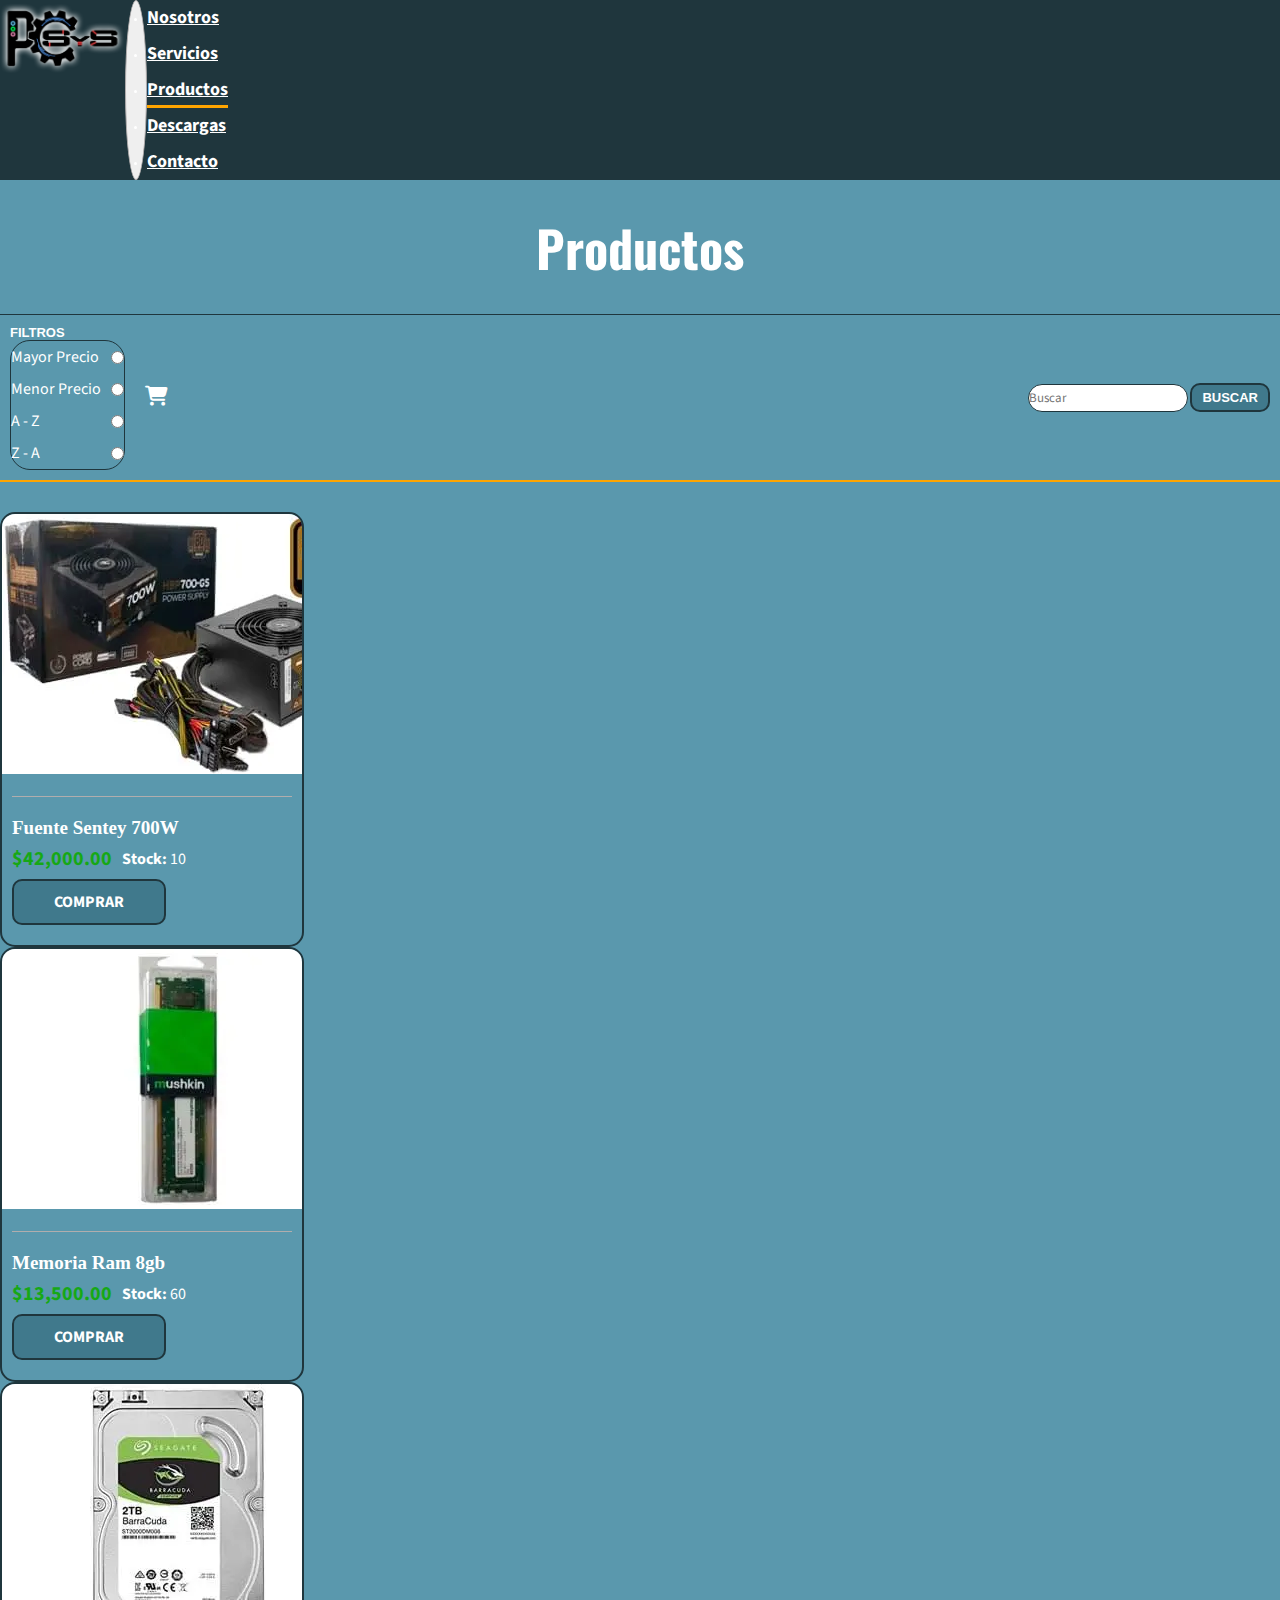
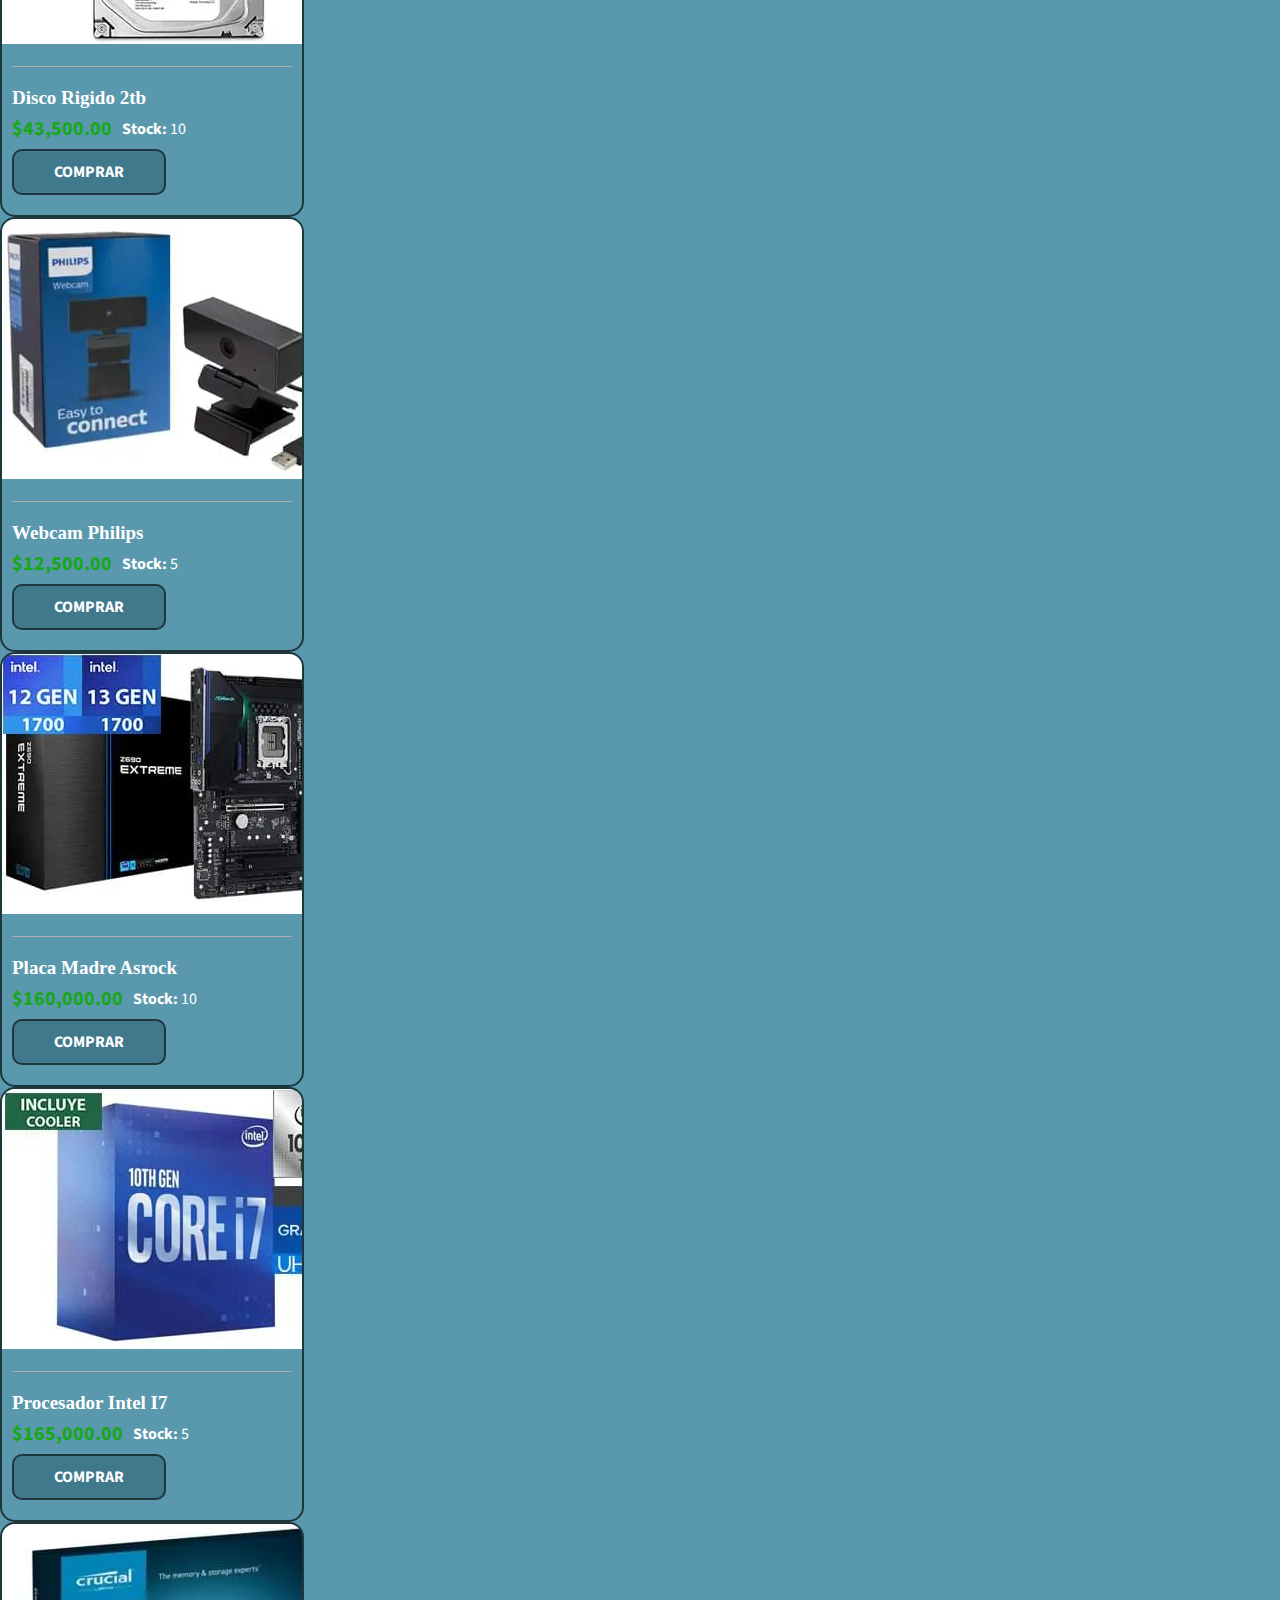
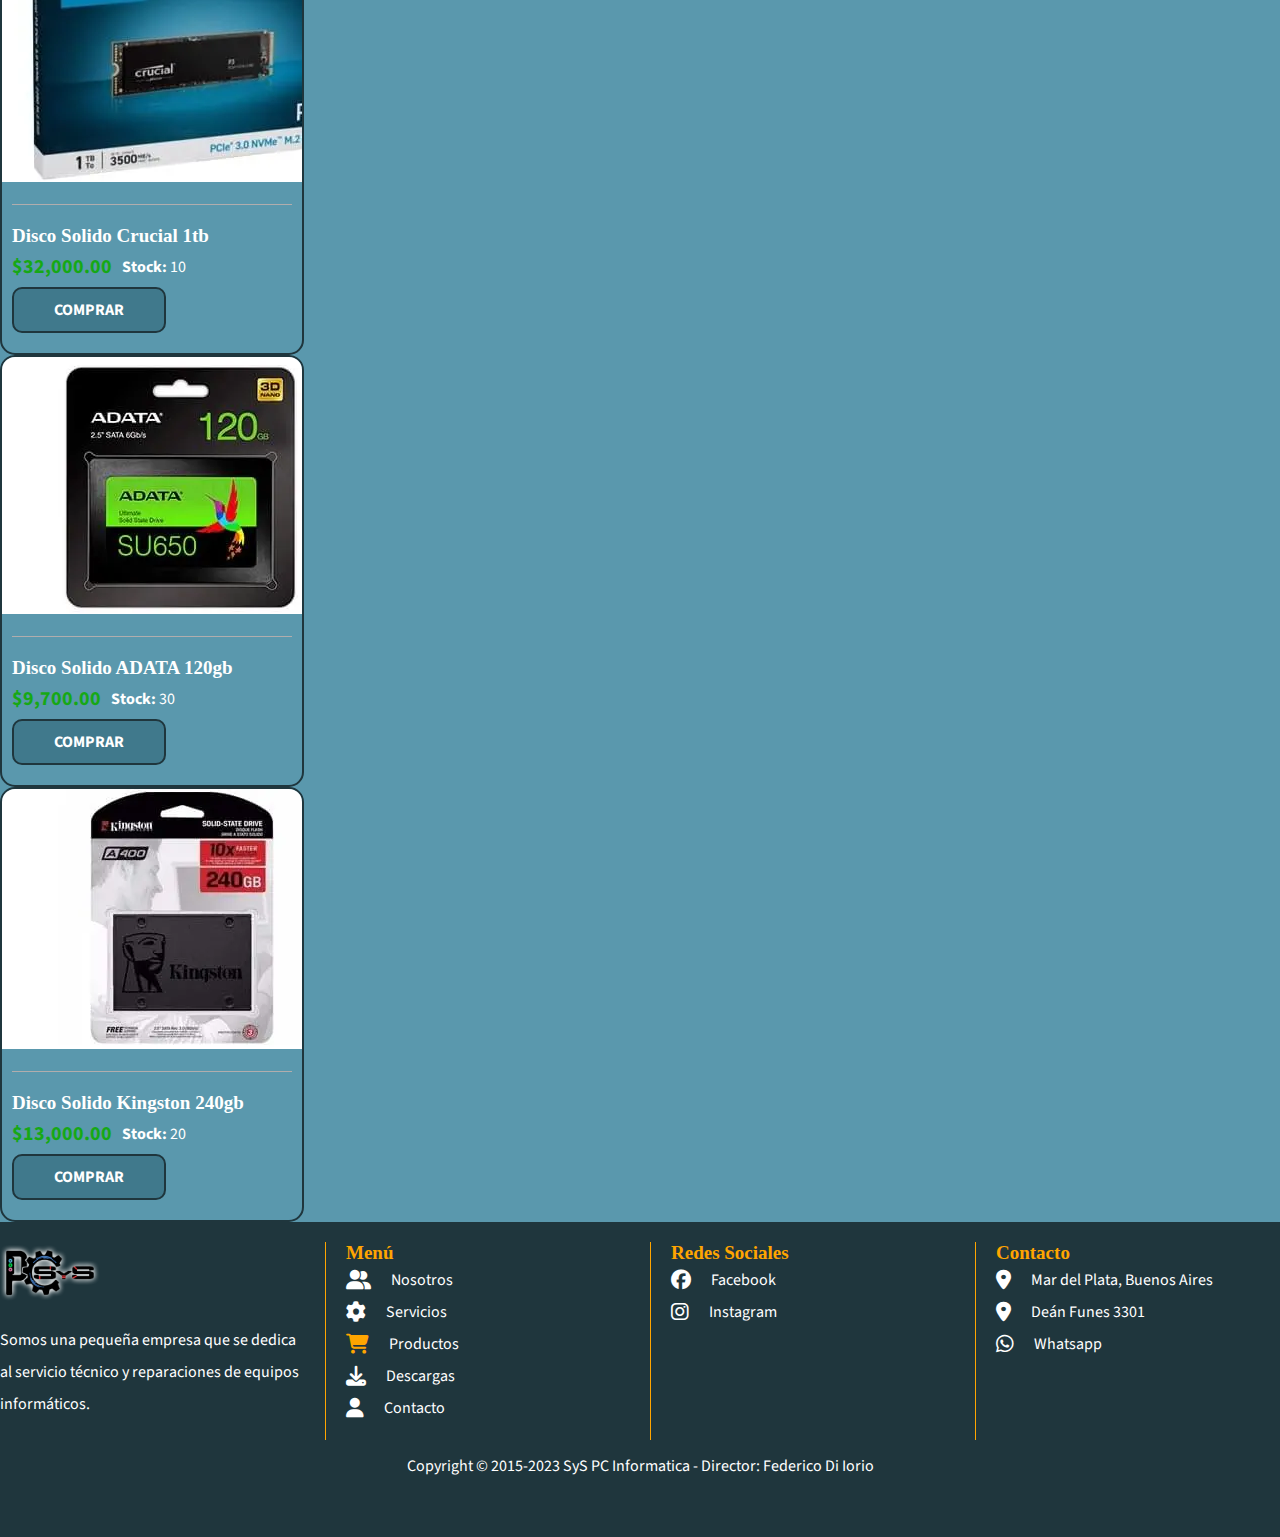
<file: index.html>
<!DOCTYPE html>
<html lang="es">

<head>
    <meta charset="UTF-8">
    <meta name="viewport" content="width=device-width, initial-scale=1.0">
    <link rel="stylesheet" href="https://cdnjs.cloudflare.com/ajax/libs/font-awesome/6.4.2/css/all.min.css">
    <link href="https://cdn.jsdelivr.net/npm/bootstrap@5.3.2/dist/css/bootstrap.min.css" rel="stylesheet"
        integrity="sha384-T3c6CoIi6uLrA9TneNEoa7RxnatzjcDSCmG1MXxSR1GAsXEV/Dwwykc2MPK8M2HN" crossorigin="anonymous">

    <meta name="keywords"
        content="informatica, computadora, tecnología, servicio tecnico, notebook, repuestos, productos, SyS PC">
    <meta name="description"
        content="En SyS PC te damos acceso a un espectro de productos informaticos para personalizar o armar tu computadora. Obten el repuesto que estás buscando.">
    <link rel="icon" href="./img/SysPcIcono.png" type="image/x-icon">
    <link rel="stylesheet" href="./css/style.css">
    <title>Productos | SyS PC</title>
</head>

<body>

    <header class="header">
        <div class="container">

            <!-- Barra de Navegacion -->
            <nav class="navbar navbar-expand-lg navbar-dark">

                <!-- Logo de syspc -->
                <a class="navbar-brand" href="./index.html"><img src="./img/logob.png" alt="Logo de SyS PC"></a>

                <!-- boton de hamburguesa -->
                <button class="navbar-toggler" type="button" data-bs-toggle="collapse" data-bs-target="#navbarNav"
                    aria-controls="navbarNav" aria-expanded="false" aria-label="Toggle navigation">
                    <span class="navbar-toggler-icon"></span>
                </button>

                <!-- Links de navegacion -->
                <div class="collapse navbar-collapse" id="navbarNav">
                    <ul class="navbar-nav ms-auto">
                        <li class="nav-item">
                            <a class="nav-link" href="#">Nosotros</a>
                        </li>
                        <li class="nav-item">
                            <a class="nav-link " href="#">Servicios</a>
                        </li>
                        <li class="nav-item">
                            <a class="nav-link header__nav--activo" href="./index.html">Productos</a>
                        </li>
                        <li class="nav-item">
                            <a class="nav-link" href="#">Descargas</a>
                        </li>
                        <li class="nav-item">
                            <a class="nav-link" href="#">Contacto</a>
                        </li>
                    </ul>
                </div>
            </nav>
        </div>
    </header>

    <main>

        <h1>Productos</h1>

        <!-- Barra de Filtrado -->
        <div class="barra-filtro">
            <nav class="barra-filtro__nav container">

                <!-- Items de filtrado -->
                <ul class="barra-filtro__items">

                    <li class="barra-filtro__item">
                        <button class="btn btn-secondary dropdown-toggle" type="button" data-bs-toggle="dropdown"
                            aria-expanded="false">
                            Filtros
                        </button>

                        <!-- Submenu -->
                        <form class="dropdown-menu" id="ordenFiltros">
                            <div class="dropdown-item">
                                <label>Mayor Precio</label>
                                <input type="radio" name="filtros" id="mayorPrecio">
                            </div>
                            <div class="dropdown-item">
                                <label>Menor Precio</label>
                                <input type="radio" name="filtros" id="menorPrecio">
                            </div>
                            <div class="dropdown-item">
                                <label>A - Z</label>
                                <input type="radio" name="filtros" id="alfabetoAZ">
                            </div>
                            <div class="dropdown-item">
                                <label>Z - A</label>
                                <input type="radio" name="filtros" id="alfabetoZA">
                            </div>
                        </form>
                    </li>
                    <li class="barra-filtro__item"><a href="./pages/carrito.html"><i
                                class="fa-solid fa-cart-shopping"></i></a></li>
                    <li class="barra-filtro__item">
                        <div id="contenedorParaCarritoIndex"></div>
                    </li>
                </ul>

                <!-- Barra de busqueda -->
                <form id="formBusqueda" class="d-flex barra-filtro__busqueda" role="search">
                    <input id="inputBuscarProductos" class="form-control me-2" autocomplete="off" type="search"
                        placeholder="Buscar" aria-label="Search">
                    <button class="boton" type="submit">Buscar</button>
                </form>

            </nav>
            <!-- .barra-filtro__nav -->
        </div>
        <!-- .barra-filtro -->



        <!-- Poductos inyectados mediante JavaScript -->
        <div class="container">
            <div id="producto-individual"></div>
        </div>
        <section class="altura-correjida">
            <div class="container row justify-content-lg-between justify-content-sm-center m-auto p-0"
                id="contenedor-js">
            </div>
        </section>

    </main>

    <footer class="footer">

        <div class="container footer__contenedor">

            <!-- Footer Resumen -->
            <div class="footer__resumen">
                <ul>
                    <li>
                        <a href="./index.html">
                            <img src="./img/logob.png" alt="Logo de SyS PC">
                        </a>
                    </li>
                    <li>
                        <p>Somos una pequeña empresa que se dedica al servicio técnico y reparaciones de equipos
                            informáticos.</p>
                    </li>
                </ul>


            </div>

            <!-- Footer Navegacion -->
            <div class="footer__menu">
                <h4>Menú</h4>
                <nav class="footer__nav">
                    <ul>
                        <li>
                            <a href="#">
                                <i class="fa-solid fa-user-group"></i>
                                <p>Nosotros</p>
                            </a>
                        </li>
                        <li>
                            <a href="#">
                                <i class="fa-solid fa-gear"></i>
                                <p>Servicios</p>
                            </a>
                        </li>
                        <li>
                            <a class="footer__nav--active" href="#">
                                <i class="fa-solid fa-cart-shopping"></i>
                                <p>Productos</p>
                            </a>
                        </li>
                        <li>
                            <a href="#">
                                <i class="fa-solid fa-download"></i>
                                <p>Descargas</p>
                            </a>
                        </li>
                        <li>
                            <a href="#">
                                <i class="fa-solid fa-user"></i>
                                <p>Contacto</p>
                            </a>
                        </li>
                    </ul>
                </nav>
            </div>

            <!-- Footer Redes Sociales -->
            <div class="footer__menu">
                <h4>Redes Sociales</h4>
                <nav class="footer__nav">
                    <ul>
                        <li>
                            <a href="https://www.facebook.com/SySPCTuService/" target="_blank">
                                <i class="fa-brands fa-facebook"></i>
                                <p>Facebook</p>
                            </a>
                        </li>

                        <li>
                            <a href="https://www.instagram.com/syspctuservice/?hl=es" target="_blank">
                                <i class="fa-brands fa-instagram"></i>
                                <p>Instagram</p>
                            </a>
                        </li>
                    </ul>
                </nav>
            </div>

            <!-- Footer Contacto y Ubicacion -->
            <div class="footer__menu">
                <h4>Contacto</h4>
                <nav class="footer__nav">
                    <ul>
                        <li>
                            <a href="https://goo.gl/maps/uDZFQDHmQXG5CJ3W9" target="_blank">
                                <i class="fa-solid fa-location-dot"></i>
                                <p>Mar del Plata, Buenos Aires</p>
                            </a>
                        </li>

                        <li>
                            <a href="https://goo.gl/maps/F72BfuH8ucfEoofD9" target="_blank">
                                <i class="fa-solid fa-location-dot"></i>
                                <p>Deán Funes 3301</p>
                            </a>
                        </li>

                        <li>
                            <a href="https://api.whatsapp.com/send?phone=%2B542236973896&data=ARC0UnpDnGpVJKRunuhzfM3ibdtkZE6ZtObdd6odfv19sC2d0_tv_EFFqGdKTTeQs1xdx1rZpCyMoAXUJOj87GuAsEjtoq6SUedG2Ya_Ul-3mUjtW8fofWTg5zqYBIYYiOxRZG3Txg5Bwvg6kAzbhaA&source=FB_Page&app=facebook&entry_point=page_cta&fbclid=IwAR0VzFpVwu7AIwxstm1QhlBsNDNYkC4ytvQr4OQoL09izwxoyWWHZnPLQmo"
                                target="_blank">
                                <i class="fa-brands fa-whatsapp"></i>
                                <p>Whatsapp</p>
                            </a>
                        </li>
                    </ul>
                </nav>
            </div>
        </div>
        <!-- .container .footer__contenedor -->

        <p>Copyright © 2015-2023 SyS PC Informatica - Director: Federico Di Iorio</p>
    </footer>

    <script src="https://cdn.jsdelivr.net/npm/bootstrap@5.3.1/dist/js/bootstrap.bundle.min.js"
        integrity="sha384-HwwvtgBNo3bZJJLYd8oVXjrBZt8cqVSpeBNS5n7C8IVInixGAoxmnlMuBnhbgrkm" crossorigin="anonymous">
        </script>

    <script src="./js/main.js"></script>

</body>

</html>
</file>
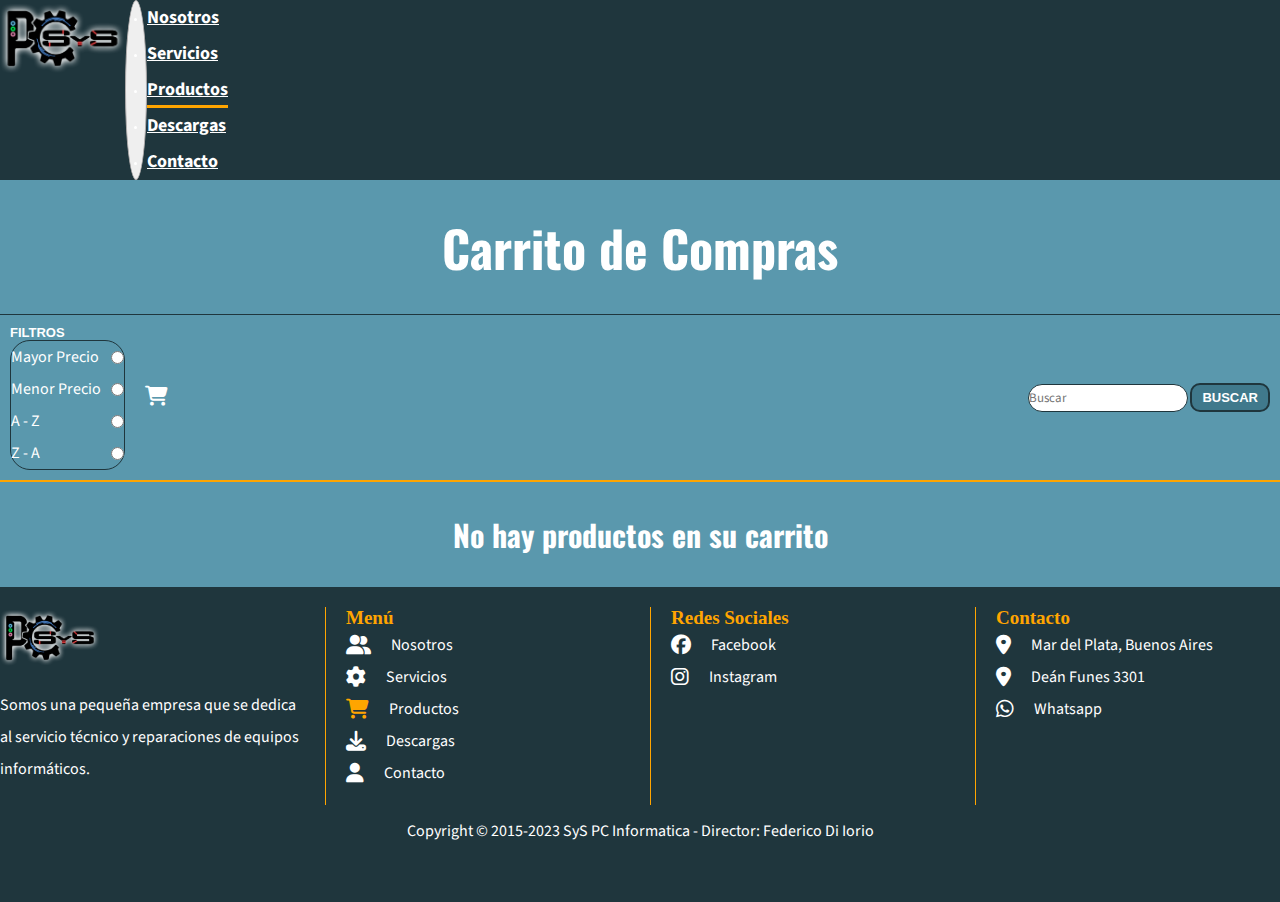
<file: pages/carrito.html>
<!DOCTYPE html>
<html lang="es">

<head>
    <meta charset="UTF-8">
    <meta name="viewport" content="width=device-width, initial-scale=1.0">
    <link rel="stylesheet" href="https://cdnjs.cloudflare.com/ajax/libs/font-awesome/6.4.2/css/all.min.css">
    <link href="https://cdn.jsdelivr.net/npm/bootstrap@5.3.2/dist/css/bootstrap.min.css" rel="stylesheet"
        integrity="sha384-T3c6CoIi6uLrA9TneNEoa7RxnatzjcDSCmG1MXxSR1GAsXEV/Dwwykc2MPK8M2HN" crossorigin="anonymous">
    <meta name="keywords"
        content="informatica, computadora, tecnología, servicio tecnico, notebook, repuesto, producto, SyS PC">
    <meta name="description"
        content="En SyS PC te damos acceso a un espectro de productos informaticos para personalizar o armar tu computadora. Obten el repuesto que estás buscando.">
    <link rel="icon" href="../img/SysPcIcono.png" type="image/x-icon">
    <link rel="stylesheet" href="../css/style.css">
    <title>Producto Individual | SyS PC</title>
</head>

<body>

    <header class="header">
        <div class="container">

            <!-- Barra de Navegacion -->
            <nav class="navbar navbar-expand-lg navbar-dark">

                <!-- Logo de syspc -->
                <a class="navbar-brand" href="../index.html"><img src="../img/logob.png" alt="Logo de SyS PC"></a>

                <!-- boton de hamburguesa -->
                <button class="navbar-toggler" type="button" data-bs-toggle="collapse" data-bs-target="#navbarNav"
                    aria-controls="navbarNav" aria-expanded="false" aria-label="Toggle navigation">
                    <span class="navbar-toggler-icon"></span>
                </button>

                <!-- Links de navegacion -->
                <div class="collapse navbar-collapse" id="navbarNav">
                    <ul class="navbar-nav ms-auto">
                        <li class="nav-item">
                            <a class="nav-link" href="#">Nosotros</a>
                        </li>
                        <li class="nav-item">
                            <a class="nav-link " href="#">Servicios</a>
                        </li>
                        <li class="nav-item">
                            <a class="nav-link header__nav--activo" href="../index.html">Productos</a>
                        </li>
                        <li class="nav-item">
                            <a class="nav-link" href="#">Descargas</a>
                        </li>
                        <li class="nav-item">
                            <a class="nav-link" href="#">Contacto</a>
                        </li>
                    </ul>
                </div>
            </nav>
        </div>
    </header>

    <main>
        <main>

            <h1>Carrito de Compras</h1>

            <!-- Barra de Filtrado -->
            <div class="barra-filtro">
                <nav class="barra-filtro__nav container">

                    <!-- Items de filtrado -->
                    <ul class="barra-filtro__items">

                        <li class="barra-filtro__item">
                            <button class="btn btn-secondary dropdown-toggle" type="button" data-bs-toggle="dropdown"
                                aria-expanded="false">
                                Filtros
                            </button>

                            <!-- Submenu -->
                            <form class="dropdown-menu" id="ordenFiltros">
                                <div class="dropdown-item">
                                    <label>Mayor Precio</label>
                                    <input type="radio" name="filtros" id="mayorPrecio">
                                </div>
                                <div class="dropdown-item">
                                    <label>Menor Precio</label>
                                    <input type="radio" name="filtros" id="menorPrecio">
                                </div>
                                <div class="dropdown-item">
                                    <label>A - Z</label>
                                    <input type="radio" name="filtros" id="alfabetoAZ">
                                </div>
                                <div class="dropdown-item">
                                    <label>Z - A</label>
                                    <input type="radio" name="filtros" id="alfabetoZA">
                                </div>
                            </form>
                        </li>
                        <li><a href="../index.html"><i class="fa-solid fa-cart-shopping"></i></a></li>
                        <li class="barra-filtro__item">
                            <div id="contenedorParaCarrito"></div>
                        </li>


                    </ul>

                    <!-- Barra de busqueda -->
                    <form id="formBusqueda" class="d-flex barra-filtro__busqueda" role="search">
                        <input id="inputBuscarProductos" class="form-control me-2" autocomplete="off" type="search"
                            placeholder="Buscar" aria-label="Search">
                        <button class="boton" type="submit">Buscar</button>
                    </form>

                </nav>
                <!-- .barra-filtro__nav -->
            </div>
            <!-- .barra-filtro -->

            <h2 id="MensajeCarrito">No hay productos en su carrito</h2>
            <div id="carrito" class="container grid-tabla-productos"></div>
            <div class="container" id="mostrarTotal"></div>

        </main>
    </main>

    <footer class="footer">

        <div class="container footer__contenedor">

            <!-- Footer Resumen -->
            <div class="footer__resumen">
                <ul>
                    <li>
                        <a href="../index.html">
                            <img src="../img/logob.png" alt="Logo de SyS PC">
                        </a>
                    </li>
                    <li>
                        <p>Somos una pequeña empresa que se dedica al servicio técnico y reparaciones de equipos
                            informáticos.</p>
                    </li>
                </ul>


            </div>

            <!-- Footer Navegacion -->
            <div class="footer__menu">
                <h4>Menú</h4>
                <nav class="footer__nav">
                    <ul>
                        <li>
                            <a href="#">
                                <i class="fa-solid fa-user-group"></i>
                                <p>Nosotros</p>
                            </a>
                        </li>
                        <li>
                            <a href="#">
                                <i class="fa-solid fa-gear"></i>
                                <p>Servicios</p>
                            </a>
                        </li>
                        <li>
                            <a class="footer__nav--active" href="../index.html">
                                <i class="fa-solid fa-cart-shopping"></i>
                                <p>Productos</p>
                            </a>
                        </li>
                        <li>
                            <a href="#">
                                <i class="fa-solid fa-download"></i>
                                <p>Descargas</p>
                            </a>
                        </li>
                        <li>
                            <a href="#">
                                <i class="fa-solid fa-user"></i>
                                <p>Contacto</p>
                            </a>
                        </li>
                    </ul>
                </nav>
            </div>

            <!-- Footer Redes Sociales -->
            <div class="footer__menu">
                <h4>Redes Sociales</h4>
                <nav class="footer__nav">
                    <ul>
                        <li>
                            <a href="https://www.facebook.com/SySPCTuService/" target="_blank">
                                <i class="fa-brands fa-facebook"></i>
                                <p>Facebook</p>
                            </a>
                        </li>

                        <li>
                            <a href="https://www.instagram.com/syspctuservice/?hl=es" target="_blank">
                                <i class="fa-brands fa-instagram"></i>
                                <p>Instagram</p>
                            </a>
                        </li>
                    </ul>
                </nav>
            </div>

            <!-- Footer Contacto y Ubicacion -->
            <div class="footer__menu">
                <h4>Contacto</h4>
                <nav class="footer__nav">
                    <ul>
                        <li>
                            <a href="https://goo.gl/maps/uDZFQDHmQXG5CJ3W9" target="_blank">
                                <i class="fa-solid fa-location-dot"></i>
                                <p>Mar del Plata, Buenos Aires</p>
                            </a>
                        </li>

                        <li>
                            <a href="https://goo.gl/maps/F72BfuH8ucfEoofD9" target="_blank">
                                <i class="fa-solid fa-location-dot"></i>
                                <p>Deán Funes 3301</p>
                            </a>
                        </li>

                        <li>
                            <a href="https://api.whatsapp.com/send?phone=%2B542236973896&data=ARC0UnpDnGpVJKRunuhzfM3ibdtkZE6ZtObdd6odfv19sC2d0_tv_EFFqGdKTTeQs1xdx1rZpCyMoAXUJOj87GuAsEjtoq6SUedG2Ya_Ul-3mUjtW8fofWTg5zqYBIYYiOxRZG3Txg5Bwvg6kAzbhaA&source=FB_Page&app=facebook&entry_point=page_cta&fbclid=IwAR0VzFpVwu7AIwxstm1QhlBsNDNYkC4ytvQr4OQoL09izwxoyWWHZnPLQmo"
                                target="_blank">
                                <i class="fa-brands fa-whatsapp"></i>
                                <p>Whatsapp</p>
                            </a>
                        </li>
                    </ul>
                </nav>
            </div>
        </div>
        <!-- .container .footer__contenedor -->

        <p>Copyright © 2015-2023 SyS PC Informatica - Director: Federico Di Iorio</p>
    </footer>

    <script src="https://cdn.jsdelivr.net/npm/bootstrap@5.3.1/dist/js/bootstrap.bundle.min.js"
        integrity="sha384-HwwvtgBNo3bZJJLYd8oVXjrBZt8cqVSpeBNS5n7C8IVInixGAoxmnlMuBnhbgrkm" crossorigin="anonymous">
        </script>
    <script src="../js/carrito.js"></script>

</body>

</html>
</file>
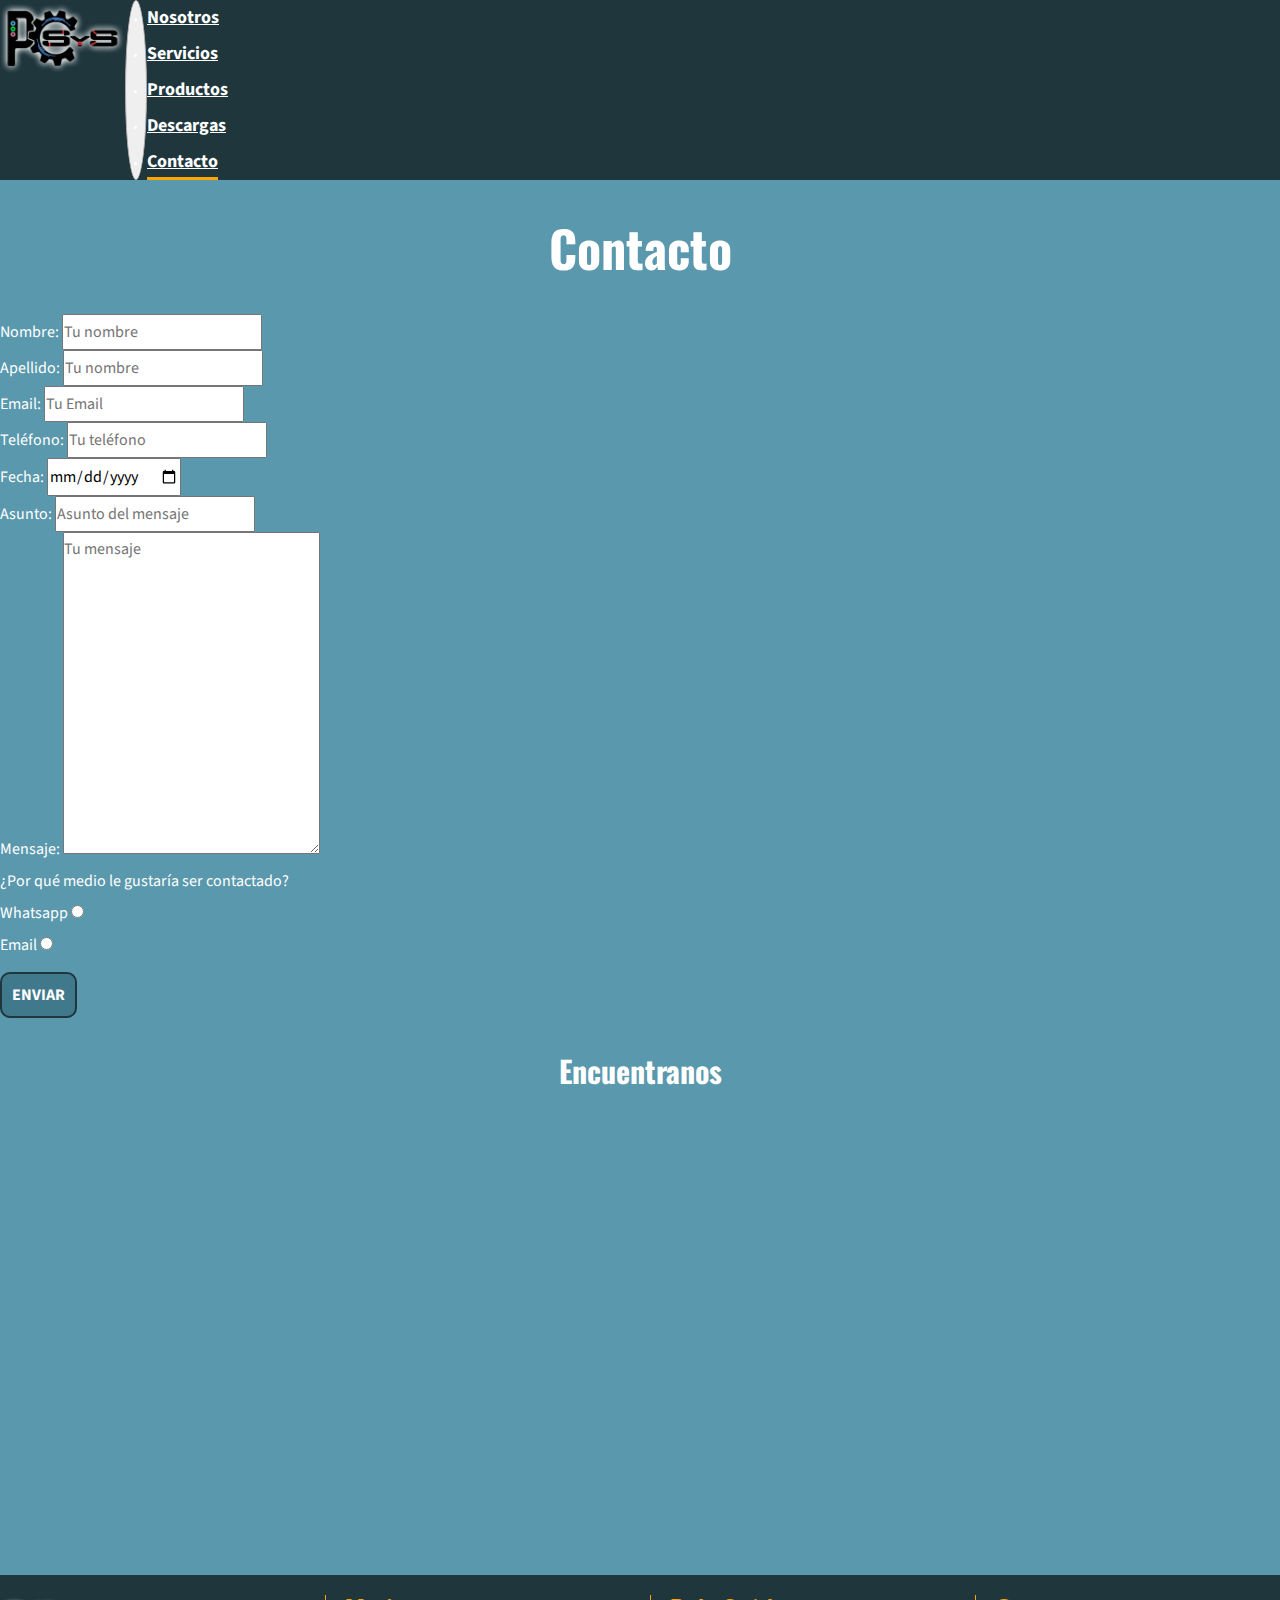
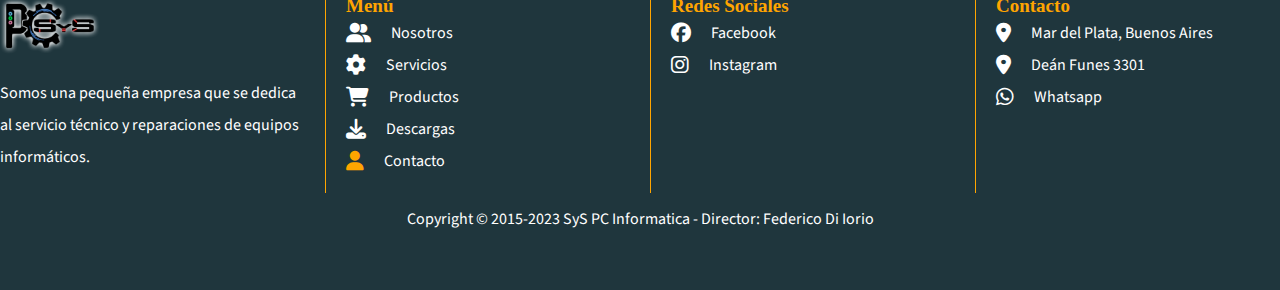
<file: pages/contacto.html>
<!DOCTYPE html>
<html lang="es">

<head>
    <meta charset="UTF-8">
    <meta name="viewport" content="width=device-width, initial-scale=1.0">
    <link rel="stylesheet" href="https://cdnjs.cloudflare.com/ajax/libs/font-awesome/6.4.2/css/all.min.css">
    <meta name="keywords"
        content="informatica, computadora, tecnología, servicio tecnico, notebook, contacto, presupuesto, respuestas, SyS PC">
    <meta name="description"
        content="Ponte en contacto con nosotros para obtener presupuestos o respuestas sobre tus inconvenientes.">
    <link rel="icon" href="../img/SysPcIcono.png" type="image/x-icon">
    <link rel="stylesheet" href="../css/style.css">
    <title>Contacto | SyS PC</title>
</head>

<body>

    <header class="header">
        <div class="container">

            <!-- Barra de Navegacion -->
            <nav class="navbar navbar-expand-lg navbar-dark">

                <!-- Logo de syspc -->
                <a class="navbar-brand" href="../index.html"><img src="../img/logob.png" alt="Logo de SyS PC"></a>

                <!-- boton de hamburguesa -->
                <button class="navbar-toggler" type="button" data-bs-toggle="collapse" data-bs-target="#navbarNav"
                    aria-controls="navbarNav" aria-expanded="false" aria-label="Toggle navigation">
                    <span class="navbar-toggler-icon"></span>
                </button>

                <!-- Links de navegacion -->
                <div class="collapse navbar-collapse" id="navbarNav">
                    <ul class="navbar-nav ms-auto">
                        <li class="nav-item">
                            <a class="nav-link" href="./nosotros.html">Nosotros</a>
                        </li>
                        <li class="nav-item">
                            <a class="nav-link" href="./servicios.html">Servicios</a>
                        </li>
                        <li class="nav-item">
                            <a class="nav-link" href="./productos.html">Productos</a>
                        </li>
                        <li class="nav-item">
                            <a class="nav-link" href="./descargas.html">Descargas</a>
                        </li>
                        <li class="nav-item">
                            <a class="nav-link header__nav--activo" href="./contacto.html">Contacto</a>
                        </li>
                    </ul>
                </div>
            </nav>
        </div>
    </header>

    <main>

        <h1>Contacto</h1>

        <div class="container">

            <form action="../php/form.php" method="POST" class="form">

                <!-- Campo -->
                <div class="form__campo form__nombre">
                    <label for="">Nombre:</label>
                    <input type="text" name="nombre" placeholder="Tu nombre">
                </div>

                <!-- Campo -->
                <div class="form__campo form__apellido">
                    <label for="">Apellido:</label>
                    <input type="text" name="apellido" placeholder="Tu nombre">
                </div>

                <!-- Campo -->
                <div class="form__campo form__email">
                    <label for="">Email:</label>
                    <input type="email" name="email" placeholder="Tu Email">
                </div>

                <!-- Campo -->
                <div class="form__campo form__telefono">
                    <label for="">Teléfono:</label>
                    <input type="tel" name="telefono" placeholder="Tu teléfono">
                </div>

                <!-- Campo -->
                <div class="form__campo form__fecha">
                    <label for="">Fecha:</label>
                    <input type="date" name="fecha">
                </div>

                <!-- Campo -->
                <div class="form__campo form__asunto">
                    <label for="">Asunto:</label>
                    <input type="text" name="asunto" placeholder="Asunto del mensaje">
                </div>

                <!-- Campo -->
                <div class="form__campo form__mensaje">
                    <label for="">Mensaje:</label>
                    <textarea name="" id="" cols="30" rows="10" name="mensaje" placeholder="Tu mensaje"></textarea>
                </div>

                <!-- Campo -->
                <div class="form__campo-contactado form__contactado">
                    <p>¿Por qué medio le gustaría ser contactado?</p>

                    <div class="form__campo" form__>
                        <label>Whatsapp</label>
                        <input type="radio" name="contactado" value="telefono" />
                    </div>
                    <div class="form__campo" form__>
                        <label>Email</label>
                        <input type="radio" name="contactado" value="email" />
                    </div>
                    <br>
                </div>

                <!-- Campo -->
                <input class="boton" type="submit" value="Enviar">

            </form>
            <!-- .form -->
        </div>
        <!-- .container -->

        <!-- Mapa de Google -->
        <section class="encuentranos">
            <h2>Encuentranos</h2>

            <div class="container">
                <iframe class="mapa-google"
                    src="https://www.google.com/maps/embed?pb=!1m14!1m8!1m3!1d12575.137184126446!2d-57.5709722!3d-38.0054915!3m2!1i1024!2i768!4f13.1!3m3!1m2!1s0x9584deb737393d25%3A0x9e8390a5b842829c!2sFacultad%20de%20Arquitectura%2C%20Urbanismo%20y%20Dise%C3%B1o!5e0!3m2!1ses-419!2sar!4v1690391588630!5m2!1ses-419!2sar"
                    width="600" height="450" style="border:0;" allowfullscreen="" loading="lazy"
                    referrerpolicy="no-referrer-when-downgrade">
                </iframe>
            </div>

        </section>

    </main>

    <footer class="footer">

        <div class="container footer__contenedor">

            <!-- Footer Resumen -->
            <div class="footer__resumen">
                <ul>
                    <li>
                        <a href="../index.html">
                            <img src="../img/logob.png" alt="Logo de SyS PC">
                        </a>
                    </li>
                    <li>
                        <p>Somos una pequeña empresa que se dedica al servicio técnico y reparaciones de equipos
                            informáticos.</p>
                    </li>
                </ul>


            </div>

            <!-- Footer Navegacion -->
            <div class="footer__menu">
                <h4>Menú</h4>
                <nav class="footer__nav">
                    <ul>
                        <li>
                            <a href="./nosotros.html">
                                <i class="fa-solid fa-user-group"></i>
                                <p>Nosotros</p>
                            </a>
                        </li>
                        <li>
                            <a href="./servicios.html">
                                <i class="fa-solid fa-gear"></i>
                                <p>Servicios</p>
                            </a>
                        </li>
                        <li>
                            <a href="./productos.html">
                                <i class="fa-solid fa-cart-shopping"></i>
                                <p>Productos</p>
                            </a>
                        </li>
                        <li>
                            <a href="./descargas.html">
                                <i class="fa-solid fa-download"></i>
                                <p>Descargas</p>
                            </a>
                        </li>
                        <li>
                            <a class="footer__nav--active" href="./contacto.html">
                                <i class="fa-solid fa-user"></i>
                                <p>Contacto</p>
                            </a>
                        </li>
                    </ul>
                </nav>
            </div>

            <!-- Footer Redes Sociales -->
            <div class="footer__menu">
                <h4>Redes Sociales</h4>
                <nav class="footer__nav">
                    <ul>
                        <li>
                            <a href="https://www.facebook.com/SySPCTuService/" target="_blank">
                                <i class="fa-brands fa-facebook"></i>
                                <p>Facebook</p>
                            </a>
                        </li>

                        <li>
                            <a href="https://www.instagram.com/syspctuservice/?hl=es" target="_blank">
                                <i class="fa-brands fa-instagram"></i>
                                <p>Instagram</p>
                            </a>
                        </li>
                    </ul>
                </nav>
            </div>

            <!-- Footer Contacto y Ubicacion -->
            <div class="footer__menu">
                <h4>Contacto</h4>
                <nav class="footer__nav">
                    <ul>
                        <li>
                            <a href="https://goo.gl/maps/uDZFQDHmQXG5CJ3W9" target="_blank">
                                <i class="fa-solid fa-location-dot"></i>
                                <p>Mar del Plata, Buenos Aires</p>
                            </a>
                        </li>

                        <li>
                            <a href="https://goo.gl/maps/F72BfuH8ucfEoofD9" target="_blank">
                                <i class="fa-solid fa-location-dot"></i>
                                <p>Deán Funes 3301</p>
                            </a>
                        </li>

                        <li>
                            <a href="https://api.whatsapp.com/send?phone=%2B542236973896&data=ARC0UnpDnGpVJKRunuhzfM3ibdtkZE6ZtObdd6odfv19sC2d0_tv_EFFqGdKTTeQs1xdx1rZpCyMoAXUJOj87GuAsEjtoq6SUedG2Ya_Ul-3mUjtW8fofWTg5zqYBIYYiOxRZG3Txg5Bwvg6kAzbhaA&source=FB_Page&app=facebook&entry_point=page_cta&fbclid=IwAR0VzFpVwu7AIwxstm1QhlBsNDNYkC4ytvQr4OQoL09izwxoyWWHZnPLQmo"
                                target="_blank">
                                <i class="fa-brands fa-whatsapp"></i>
                                <p>Whatsapp</p>
                            </a>
                        </li>
                    </ul>
                </nav>
            </div>
        </div>
        <!-- .container .footer__contenedor -->

        <p>Copyright © 2015-2023 SyS PC Informatica - Director: Federico Di Iorio</p>
    </footer>

    <script src="https://cdn.jsdelivr.net/npm/bootstrap@5.3.1/dist/js/bootstrap.bundle.min.js"
        integrity="sha384-HwwvtgBNo3bZJJLYd8oVXjrBZt8cqVSpeBNS5n7C8IVInixGAoxmnlMuBnhbgrkm" crossorigin="anonymous">
        </script>

</body>

</html>
</file>
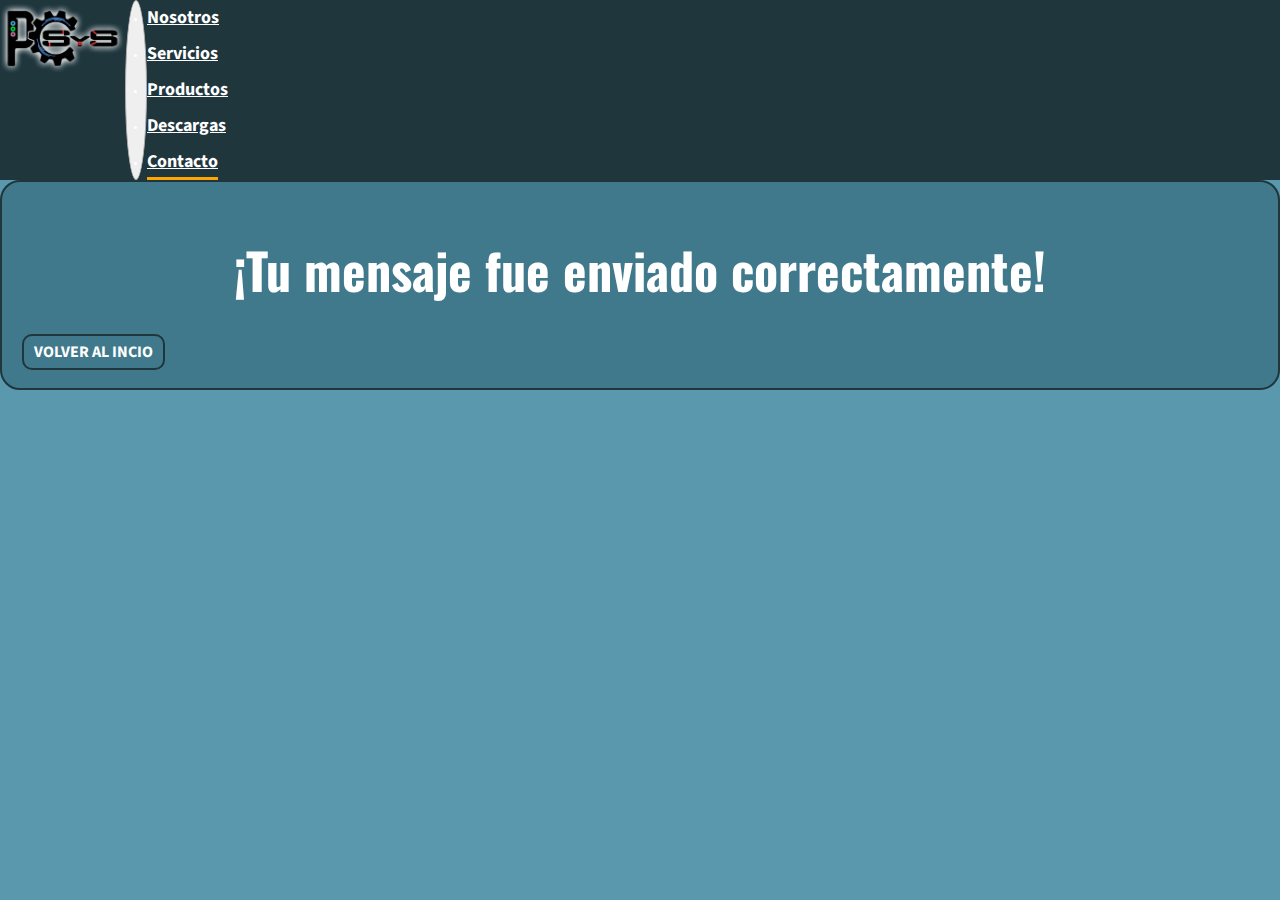
<file: pages/exito.html>
<!DOCTYPE html>
<html lang="en">

<head>
    <meta charset="UTF-8">
    <meta name="viewport" content="width=device-width, initial-scale=1.0">
    <link rel="stylesheet" href="https://cdnjs.cloudflare.com/ajax/libs/font-awesome/6.4.2/css/all.min.css">
    <meta name="keywords"
        content="informatica, computadora, servicio tecnico, notebook, contacto, presupuesto, respuestas, SyS PC">
    <meta name="description" content="El mansaje fue enviado correctamente.">
    <link rel="icon" href="../img/SysPcIcono.png" type="image/x-icon">
    <link rel="stylesheet" href="../css/style.css">
    <title>Mensaje Enviado | SyS PC</title>
</head>

<body>
    <header class="header">
        <div class="container">

            <!-- Barra de Navegacion -->
            <nav class="navbar navbar-expand-lg navbar-dark">

                <!-- Logo de syspc -->
                <a class="navbar-brand" href="../index.html"><img src="../img/logob.png" alt="Logo de SyS PC"></a>

                <!-- boton de hamburguesa -->
                <button class="navbar-toggler" type="button" data-bs-toggle="collapse" data-bs-target="#navbarNav"
                    aria-controls="navbarNav" aria-expanded="false" aria-label="Toggle navigation">
                    <span class="navbar-toggler-icon"></span>
                </button>

                <!-- Links de navegacion -->
                <div class="collapse navbar-collapse" id="navbarNav">
                    <ul class="navbar-nav ms-auto">
                        <li class="nav-item">
                            <a class="nav-link" href="./nosotros.html">Nosotros</a>
                        </li>
                        <li class="nav-item">
                            <a class="nav-link" href="./servicios.html">Servicios</a>
                        </li>
                        <li class="nav-item">
                            <a class="nav-link" href="./productos.html">Productos</a>
                        </li>
                        <li class="nav-item">
                            <a class="nav-link" href="./descargas.html">Descargas</a>
                        </li>
                        <li class="nav-item">
                            <a class="nav-link header__nav--activo" href="./contacto.html">Contacto</a>
                        </li>
                    </ul>
                </div>
            </nav>
        </div>
    </header>

    <main class="container">
        <div class="mensaje-enviado marco">
            <h1>¡Tu mensaje fue enviado correctamente!</h1>
            <a href="../index.html" class="boton">Volver al Incio</a>
        </div>
    </main>

    <script src="https://cdn.jsdelivr.net/npm/bootstrap@5.3.1/dist/js/bootstrap.bundle.min.js"
        integrity="sha384-HwwvtgBNo3bZJJLYd8oVXjrBZt8cqVSpeBNS5n7C8IVInixGAoxmnlMuBnhbgrkm" crossorigin="anonymous">
        </script>

    <script>
        setTimeout(function () {
            window.location.replace("../index.html");
        }, 5000);
    </script>

</body>

</html>
</file>
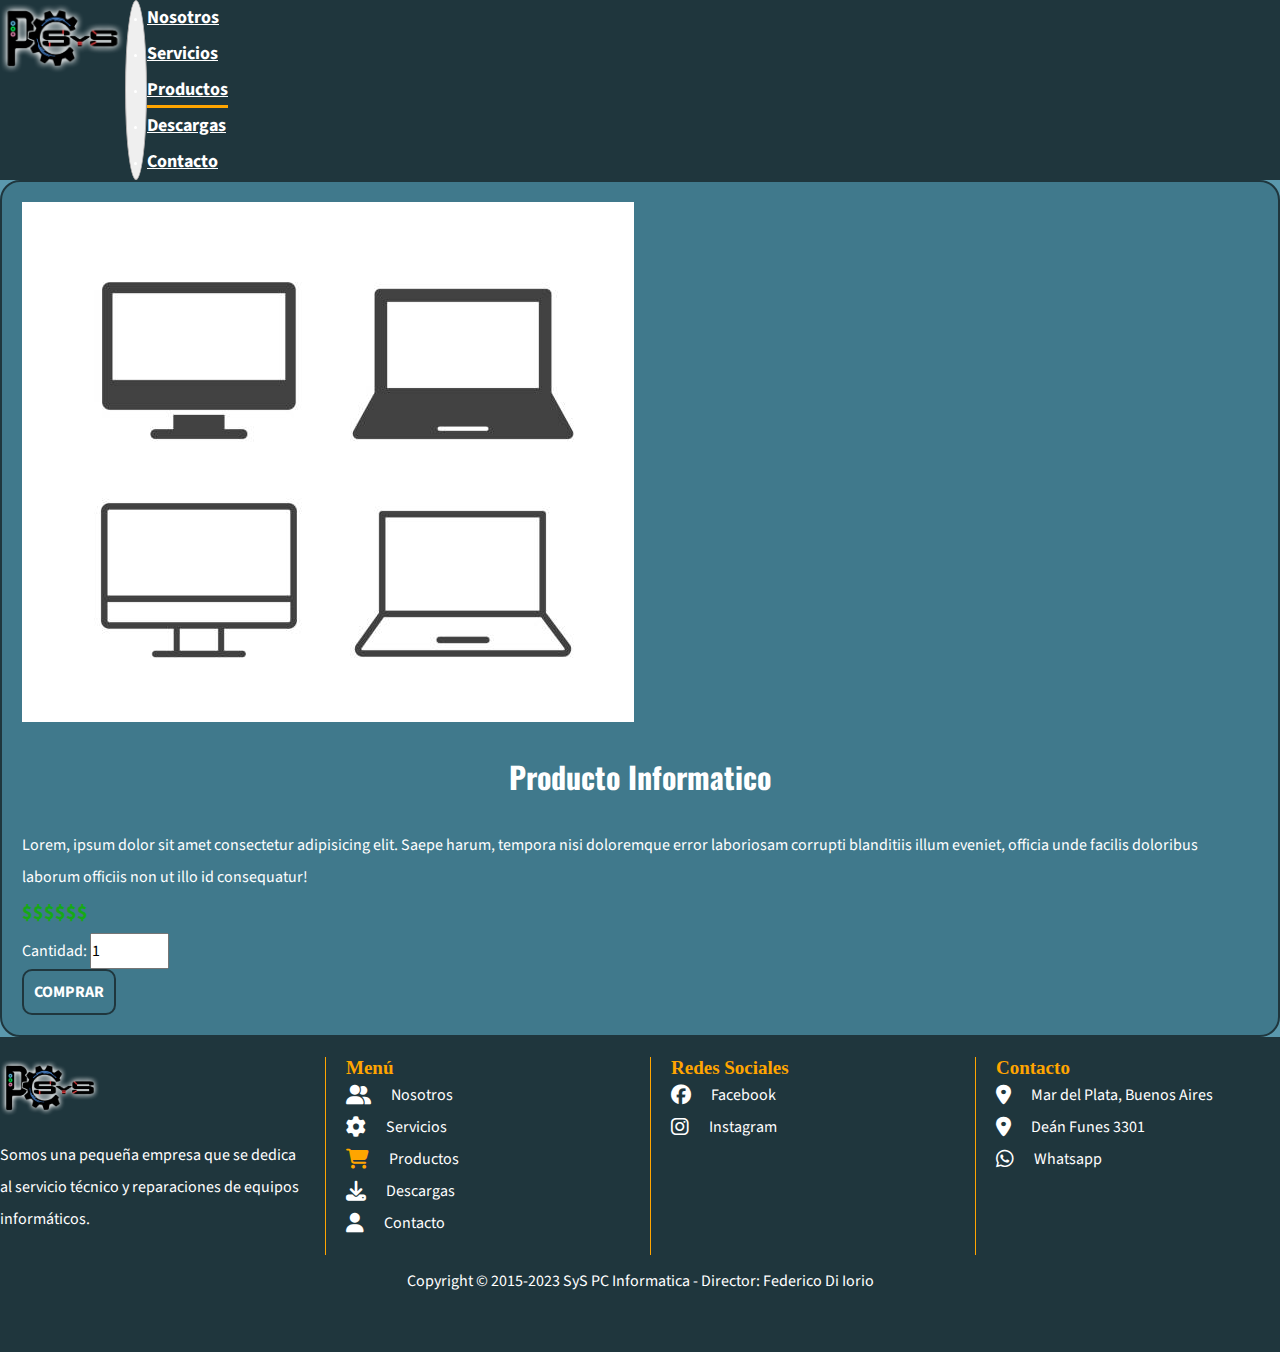
<file: pages/producto.html>
<!DOCTYPE html>
<html lang="es">

<head>
    <meta charset="UTF-8">
    <meta name="viewport" content="width=device-width, initial-scale=1.0">
    <link rel="stylesheet" href="https://cdnjs.cloudflare.com/ajax/libs/font-awesome/6.4.2/css/all.min.css">
    <link href="https://cdn.jsdelivr.net/npm/bootstrap@5.3.2/dist/css/bootstrap.min.css" rel="stylesheet"
        integrity="sha384-T3c6CoIi6uLrA9TneNEoa7RxnatzjcDSCmG1MXxSR1GAsXEV/Dwwykc2MPK8M2HN" crossorigin="anonymous">
    <meta name="keywords"
        content="informatica, computadora, tecnología, servicio tecnico, notebook, repuesto, producto, SyS PC">
    <meta name="description"
        content="En SyS PC te damos acceso a un espectro de productos informaticos para personalizar o armar tu computadora. Obten el repuesto que estás buscando.">
    <link rel="icon" href="../img/SysPcIcono.png" type="image/x-icon">
    <link rel="stylesheet" href="../css/style.css">
    <title>Producto Individual | SyS PC</title>
</head>

<body>

    <header class="header">
        <div class="container">

            <!-- Barra de Navegacion -->
            <nav class="navbar navbar-expand-lg navbar-dark">

                <!-- Logo de syspc -->
                <a class="navbar-brand" href="../index.html"><img src="../img/logob.png" alt="Logo de SyS PC"></a>

                <!-- boton de hamburguesa -->
                <button class="navbar-toggler" type="button" data-bs-toggle="collapse" data-bs-target="#navbarNav"
                    aria-controls="navbarNav" aria-expanded="false" aria-label="Toggle navigation">
                    <span class="navbar-toggler-icon"></span>
                </button>

                <!-- Links de navegacion -->
                <div class="collapse navbar-collapse" id="navbarNav">
                    <ul class="navbar-nav ms-auto">
                        <li class="nav-item">
                            <a class="nav-link" href="#">Nosotros</a>
                        </li>
                        <li class="nav-item">
                            <a class="nav-link " href="#">Servicios</a>
                        </li>
                        <li class="nav-item">
                            <a class="nav-link header__nav--activo" href="#">Productos</a>
                        </li>
                        <li class="nav-item">
                            <a class="nav-link" href="#">Descargas</a>
                        </li>
                        <li class="nav-item">
                            <a class="nav-link" href="#">Contacto</a>
                        </li>
                    </ul>
                </div>
            </nav>
        </div>
    </header>

    <main>
        <div class="producto-individual container marco">

            <img class="producto-individual__imagen" src="../img/productoGenerico.jpg" alt="">

            <div class="producto-individual__informacion">
                <h2>Producto Informatico</h2>
                <p class="producto-individual__descripcion">Lorem, ipsum dolor sit amet consectetur adipisicing elit.
                    Saepe harum, tempora nisi doloremque error laboriosam corrupti blanditiis illum eveniet, officia
                    unde facilis doloribus laborum officiis non ut illo id consequatur!
                </p>
                <p class="precio">$$$$$$</p>
                <form class="producto-individual__form" method="get">
                    <div class="producto-individual__cantidad">
                        <label for="cantidad">Cantidad:</label>
                        <input type="number" id="cantidad" name="cantidad" min="1" max="100" step="1" value="1">
                    </div>
                    <input type="submit" value="Comprar" class="boton">
                </form>
            </div>
        </div>

    </main>

    <footer class="footer">

        <div class="container footer__contenedor">

            <!-- Footer Resumen -->
            <div class="footer__resumen">
                <ul>
                    <li>
                        <a href="../index.html">
                            <img src="../img/logob.png" alt="Logo de SyS PC">
                        </a>
                    </li>
                    <li>
                        <p>Somos una pequeña empresa que se dedica al servicio técnico y reparaciones de equipos
                            informáticos.</p>
                    </li>
                </ul>


            </div>

            <!-- Footer Navegacion -->
            <div class="footer__menu">
                <h4>Menú</h4>
                <nav class="footer__nav">
                    <ul>
                        <li>
                            <a href="#">
                                <i class="fa-solid fa-user-group"></i>
                                <p>Nosotros</p>
                            </a>
                        </li>
                        <li>
                            <a href="#">
                                <i class="fa-solid fa-gear"></i>
                                <p>Servicios</p>
                            </a>
                        </li>
                        <li>
                            <a class="footer__nav--active" href="#">
                                <i class="fa-solid fa-cart-shopping"></i>
                                <p>Productos</p>
                            </a>
                        </li>
                        <li>
                            <a href="#">
                                <i class="fa-solid fa-download"></i>
                                <p>Descargas</p>
                            </a>
                        </li>
                        <li>
                            <a href="#">
                                <i class="fa-solid fa-user"></i>
                                <p>Contacto</p>
                            </a>
                        </li>
                    </ul>
                </nav>
            </div>

            <!-- Footer Redes Sociales -->
            <div class="footer__menu">
                <h4>Redes Sociales</h4>
                <nav class="footer__nav">
                    <ul>
                        <li>
                            <a href="https://www.facebook.com/SySPCTuService/" target="_blank">
                                <i class="fa-brands fa-facebook"></i>
                                <p>Facebook</p>
                            </a>
                        </li>

                        <li>
                            <a href="https://www.instagram.com/syspctuservice/?hl=es" target="_blank">
                                <i class="fa-brands fa-instagram"></i>
                                <p>Instagram</p>
                            </a>
                        </li>
                    </ul>
                </nav>
            </div>

            <!-- Footer Contacto y Ubicacion -->
            <div class="footer__menu">
                <h4>Contacto</h4>
                <nav class="footer__nav">
                    <ul>
                        <li>
                            <a href="https://goo.gl/maps/uDZFQDHmQXG5CJ3W9" target="_blank">
                                <i class="fa-solid fa-location-dot"></i>
                                <p>Mar del Plata, Buenos Aires</p>
                            </a>
                        </li>

                        <li>
                            <a href="https://goo.gl/maps/F72BfuH8ucfEoofD9" target="_blank">
                                <i class="fa-solid fa-location-dot"></i>
                                <p>Deán Funes 3301</p>
                            </a>
                        </li>

                        <li>
                            <a href="https://api.whatsapp.com/send?phone=%2B542236973896&data=ARC0UnpDnGpVJKRunuhzfM3ibdtkZE6ZtObdd6odfv19sC2d0_tv_EFFqGdKTTeQs1xdx1rZpCyMoAXUJOj87GuAsEjtoq6SUedG2Ya_Ul-3mUjtW8fofWTg5zqYBIYYiOxRZG3Txg5Bwvg6kAzbhaA&source=FB_Page&app=facebook&entry_point=page_cta&fbclid=IwAR0VzFpVwu7AIwxstm1QhlBsNDNYkC4ytvQr4OQoL09izwxoyWWHZnPLQmo"
                                target="_blank">
                                <i class="fa-brands fa-whatsapp"></i>
                                <p>Whatsapp</p>
                            </a>
                        </li>
                    </ul>
                </nav>
            </div>
        </div>
        <!-- .container .footer__contenedor -->

        <p>Copyright © 2015-2023 SyS PC Informatica - Director: Federico Di Iorio</p>
    </footer>

    <script src="https://cdn.jsdelivr.net/npm/bootstrap@5.3.1/dist/js/bootstrap.bundle.min.js"
        integrity="sha384-HwwvtgBNo3bZJJLYd8oVXjrBZt8cqVSpeBNS5n7C8IVInixGAoxmnlMuBnhbgrkm" crossorigin="anonymous">
        </script>

</body>

</html>
</file>
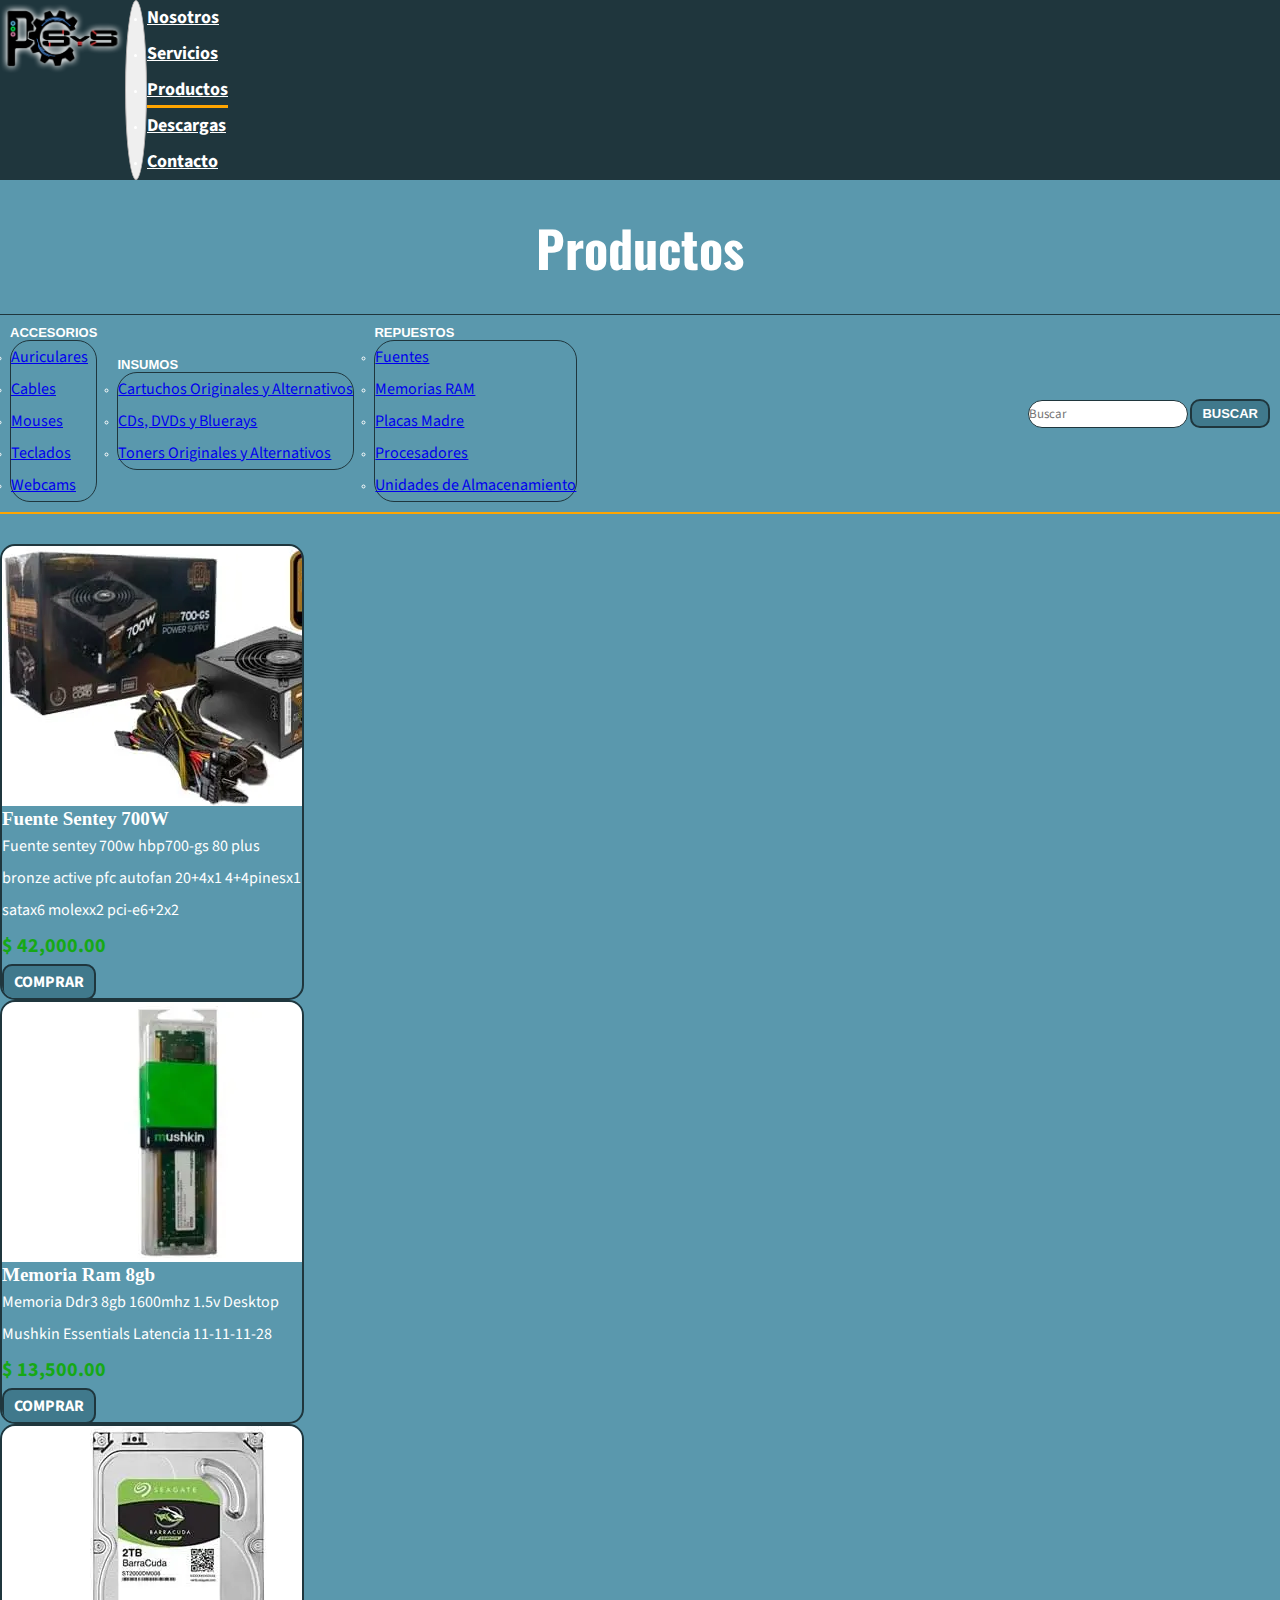
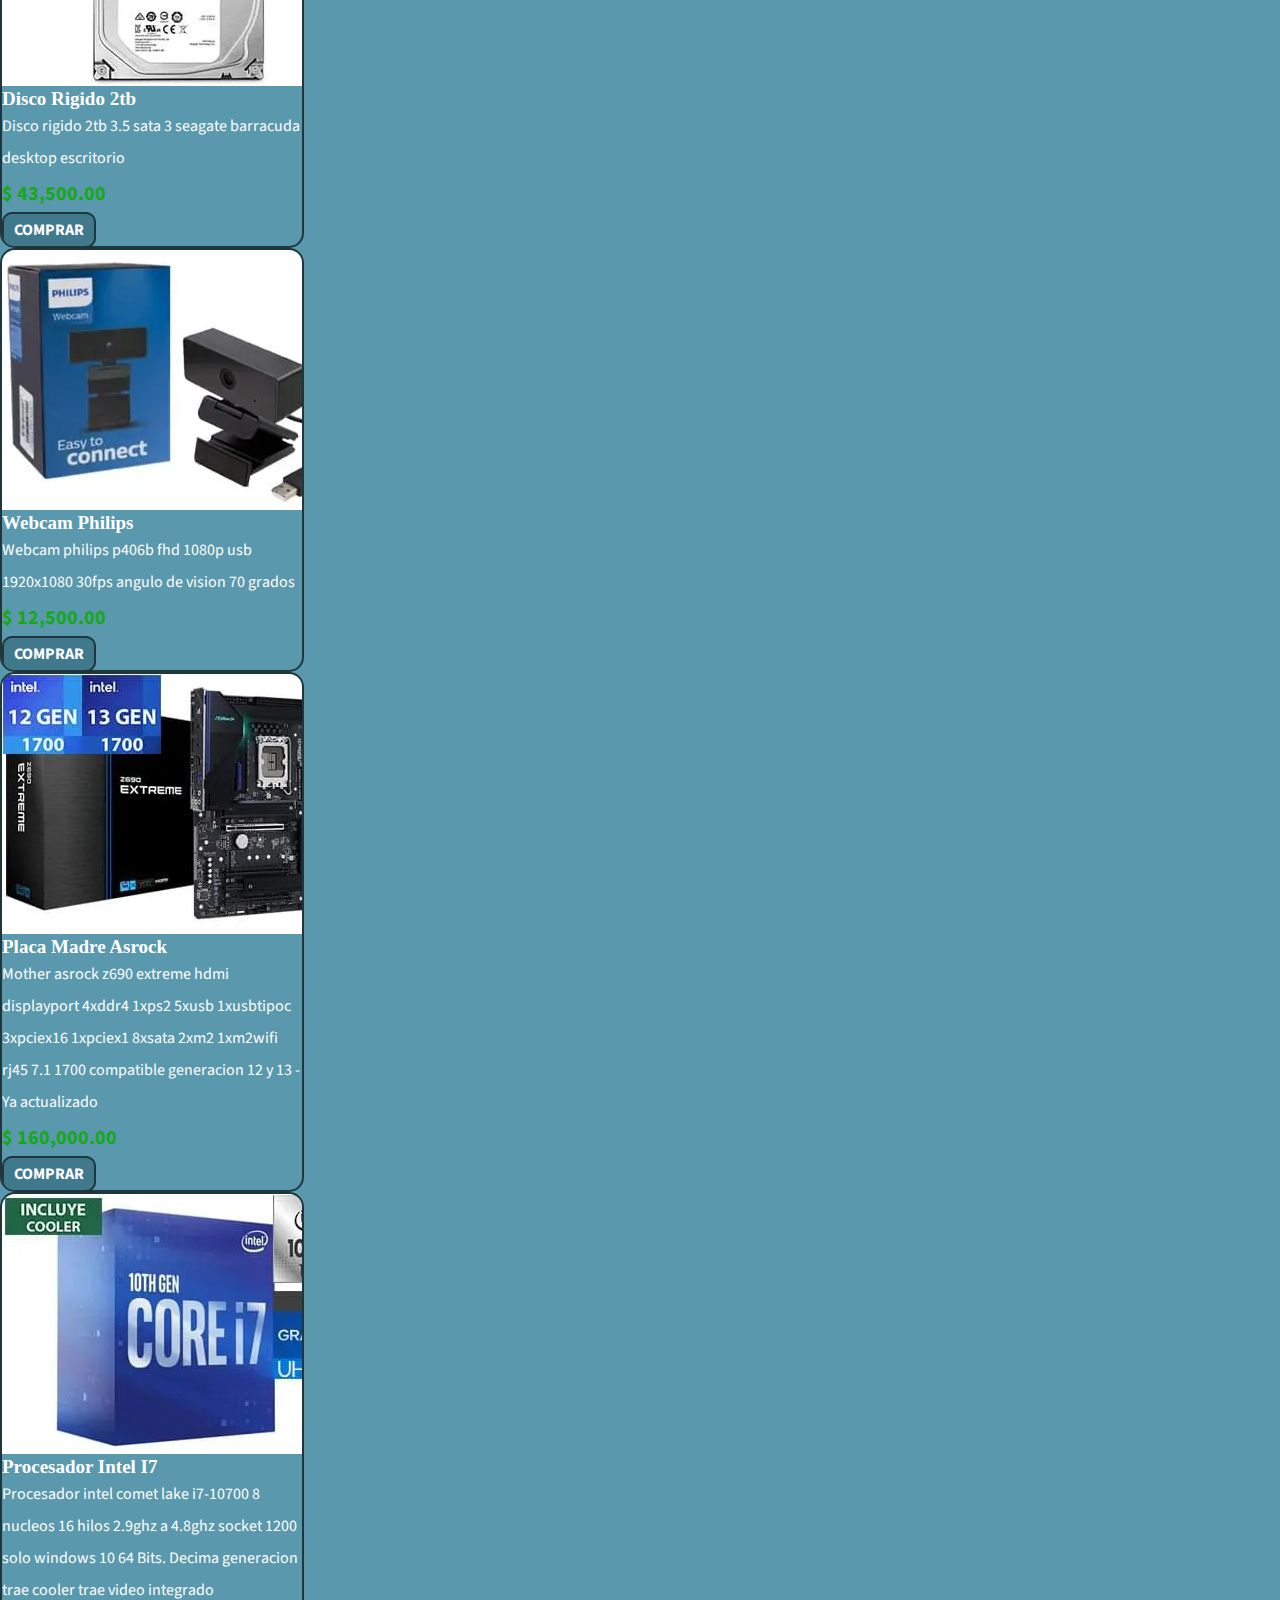
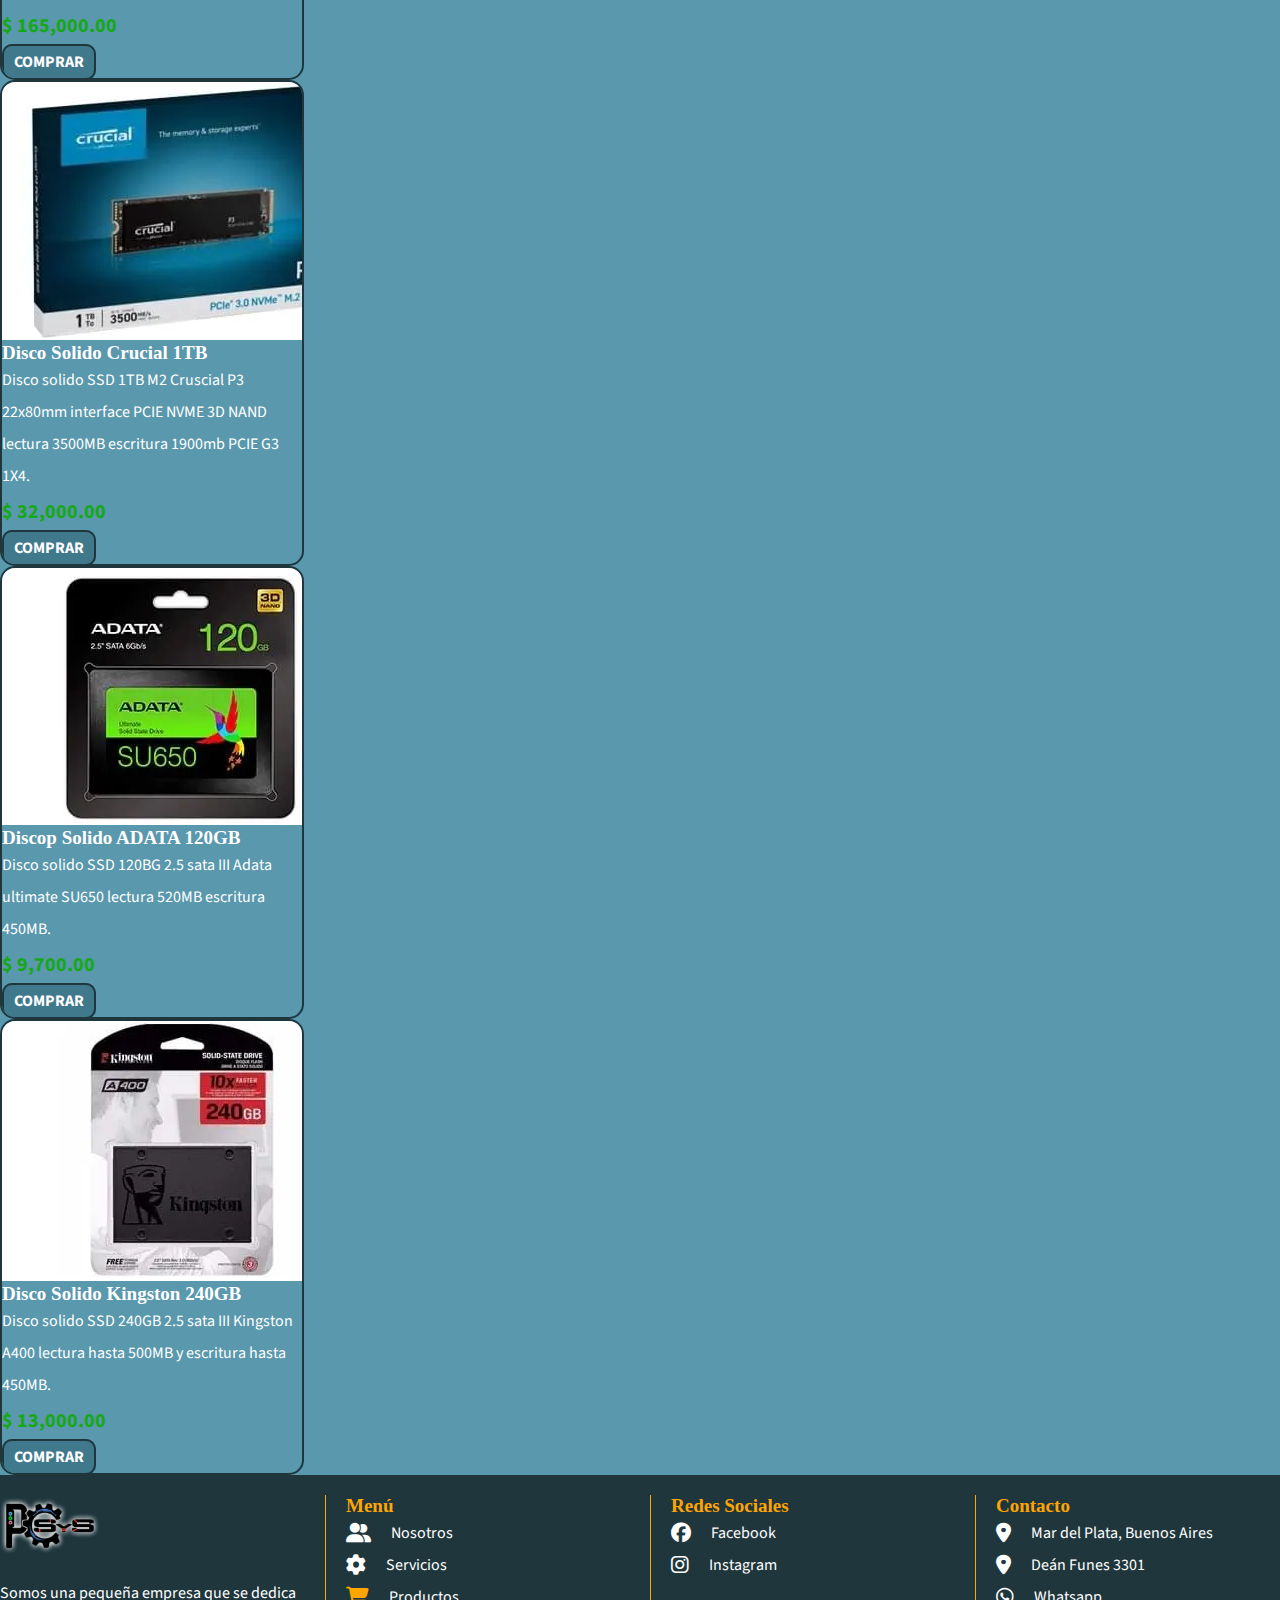
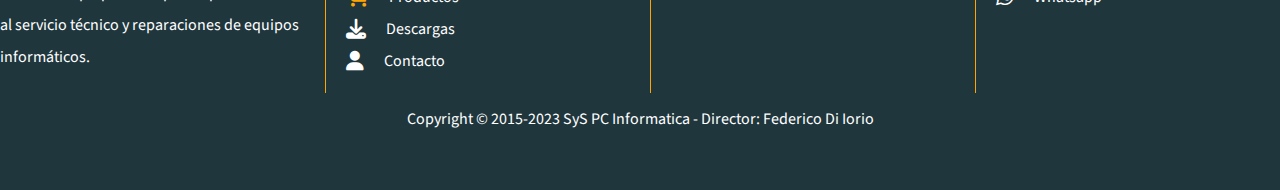
<file: pages/productos.html>
<!DOCTYPE html>
<html lang="es">

<head>
    <meta charset="UTF-8">
    <meta name="viewport" content="width=device-width, initial-scale=1.0">
    <link rel="stylesheet" href="https://cdnjs.cloudflare.com/ajax/libs/font-awesome/6.4.2/css/all.min.css">
    <meta name="keywords"
        content="informatica, computadora, tecnología, servicio tecnico, notebook, repuestos, productos, SyS PC">
    <meta name="description"
        content="En SyS PC te damos acceso a un espectro de productos informaticos para personalizar o armar tu computadora. Obten el repuesto que estás buscando.">
    <link rel="icon" href="../img/SysPcIcono.png" type="image/x-icon">
    <link rel="stylesheet" href="../css/style.css">
    <title>Productos | SyS PC</title>
</head>

<body>

    <header class="header">
        <div class="container">

            <!-- Barra de Navegacion -->
            <nav class="navbar navbar-expand-lg navbar-dark">

                <!-- Logo de syspc -->
                <a class="navbar-brand" href="../index.html"><img src="../img/logob.png" alt="Logo de SyS PC"></a>

                <!-- boton de hamburguesa -->
                <button class="navbar-toggler" type="button" data-bs-toggle="collapse" data-bs-target="#navbarNav"
                    aria-controls="navbarNav" aria-expanded="false" aria-label="Toggle navigation">
                    <span class="navbar-toggler-icon"></span>
                </button>

                <!-- Links de navegacion -->
                <div class="collapse navbar-collapse" id="navbarNav">
                    <ul class="navbar-nav ms-auto">
                        <li class="nav-item">
                            <a class="nav-link" href="./nosotros.html">Nosotros</a>
                        </li>
                        <li class="nav-item">
                            <a class="nav-link " href="./servicios.html">Servicios</a>
                        </li>
                        <li class="nav-item">
                            <a class="nav-link header__nav--activo" href="./productos.html">Productos</a>
                        </li>
                        <li class="nav-item">
                            <a class="nav-link" href="./descargas.html">Descargas</a>
                        </li>
                        <li class="nav-item">
                            <a class="nav-link" href="./contacto.html">Contacto</a>
                        </li>
                    </ul>
                </div>
            </nav>
        </div>
    </header>

    <main>

        <h1>Productos</h1>

        <!-- Barra de Filtrado -->
        <div class="barra-filtro">
            <nav class="barra-filtro__nav container">

                <!-- Items de filtrado -->
                <ul class="barra-filtro__items">

                    <!-- Filtro item -->
                    <li class="barra-filtro__item">
                        <button class="btn btn-secondary dropdown-toggle" type="button" data-bs-toggle="dropdown"
                            aria-expanded="false">
                            Accesorios
                        </button>

                        <!-- Submenu -->
                        <ul class="dropdown-menu">
                            <li><a class="dropdown-item" href="#">Auriculares</a></li>
                            <li><a class="dropdown-item" href="#">Cables</a></li>
                            <li><a class="dropdown-item" href="#">Mouses</a></li>
                            <li><a class="dropdown-item" href="#">Teclados</a></li>
                            <li><a class="dropdown-item" href="#">Webcams</a></li>
                        </ul>
                    </li>

                    <!-- Filtro item -->
                    <li class="barra-filtro__item">
                        <button class="btn btn-secondary dropdown-toggle" type="button" data-bs-toggle="dropdown"
                            aria-expanded="false">
                            Insumos
                        </button>

                        <!-- Submenu -->
                        <ul class="dropdown-menu">
                            <li><a class="dropdown-item" href="#">Cartuchos Originales y Alternativos</a></li>
                            <li><a class="dropdown-item" href="#">CDs, DVDs y Bluerays</a></li>
                            <li><a class="dropdown-item" href="#">Toners Originales y Alternativos</a></li>
                        </ul>
                    </li>

                    <!-- Filtro item -->
                    <li class="barra-filtro__item">
                        <button class="btn btn-secondary dropdown-toggle" type="button" data-bs-toggle="dropdown"
                            aria-expanded="false">
                            Repuestos
                        </button>

                        <!-- Submenu -->
                        <ul class="dropdown-menu">
                            <li><a class="dropdown-item" href="#">Fuentes</a></li>
                            <li><a class="dropdown-item" href="#">Memorias RAM</a></li>
                            <li><a class="dropdown-item" href="#">Placas Madre</a></li>
                            <li><a class="dropdown-item" href="#">Procesadores</a></li>
                            <li><a class="dropdown-item" href="#">Unidades de Almacenamiento</a></li>
                        </ul>
                    </li>
                </ul>

                <!-- Barra de busqueda -->
                <form class="d-flex barra-filtro__busqueda" role="search">
                    <input class="form-control me-2" type="search" placeholder="Buscar" aria-label="Search">
                    <button class="boton" type="submit">Buscar</button>
                </form>
            </nav>
            <!-- .barra-filtro__nav -->
        </div>
        <!-- .barra-filtro -->


        <section class="container row justify-content-lg-between justify-content-sm-center m-auto">

            <!-- 1 - Card -->
            <div class="card col-12 col-md-6 col-lg-4 mb-5" style="width: 40rem;">
                <img src="../img/Fuente.webp" class="card-img-top" alt="Imagen Fuente Sentey">
                <div class="card-body">
                    <h4 class="card-title">Fuente Sentey 700W</h4>
                    <p class="card-text">Fuente sentey 700w hbp700-gs 80 plus bronze active pfc autofan 20+4x1
                        4+4pinesx1 satax6 molexx2
                        pci-e6+2x2</p>
                    <p class="precio">$ 42,000.00</p>
                    <a href="./producto.html" class="text-end btn btn-primary">Comprar</a>
                </div>
            </div>

            <!-- 2 - Card -->
            <div class="card col-12 col-md-6 col-lg-4 mb-5" style="width: 40rem;">
                <img src="../img/RAM.webp" class="card-img-top" alt="Imagen memoria RAM">
                <div class="card-body">
                    <h4 class="card-title">Memoria Ram 8gb</h4>
                    <p class="card-text">Memoria Ddr3 8gb 1600mhz 1.5v Desktop Mushkin Essentials Latencia 11-11-11-28
                    </p>
                    <p class="precio">$ 13,500.00</p>
                    <a href="./producto.html" class="btn btn-primary">Comprar</a>
                </div>
            </div>

            <!-- 3 - Card -->
            <div class="card col-12 col-md-6 col-lg-4 mb-5" style="width: 40rem;">
                <img src="../img/HDD.webp" class="card-img-top" alt="Imagen disco rigido">
                <div class="card-body">
                    <h4 class="card-title">Disco Rigido 2tb</h4>
                    <p class="card-text">Disco rigido 2tb 3.5 sata 3 seagate barracuda desktop escritorio</p>
                    <p class="precio">$ 43,500.00</p>
                    <a href="./producto.html" class="btn btn-primary">Comprar</a>
                </div>
            </div>

            <!-- 4 - Card -->
            <div class="card col-12 col-md-6 col-lg-4 mb-5" style="width: 40rem;">
                <img src="../img/webcam.webp" class="card-img-top" alt="Imagen de Webcam">
                <div class="card-body">
                    <h4 class="card-title">Webcam Philips</h4>
                    <p class="card-text">Webcam philips p406b fhd 1080p usb 1920x1080 30fps angulo de vision 70 grados
                    </p>
                    <p class="precio">$ 12,500.00</p>
                    <a href="./producto.html" class="btn btn-primary">Comprar</a>
                </div>
            </div>

            <!-- 5 - Card -->
            <div class="card col-12 col-md-6 col-lg-4 mb-5" style="width: 40rem;">
                <img src="../img/mother.webp" class="card-img-top" alt="Imagen de placa madre">
                <div class="card-body">
                    <h4 class="card-title">Placa Madre Asrock</h4>
                    <p class="card-text">Mother asrock z690 extreme hdmi displayport 4xddr4 1xps2 5xusb 1xusbtipoc
                        3xpciex16 1xpciex1 8xsata
                        2xm2
                        1xm2wifi rj45 7.1 1700 compatible generacion 12 y 13 - Ya actualizado</p>
                    <p class="precio">$ 160,000.00</p>
                    <a href="./producto.html" class="btn btn-primary">Comprar</a>
                </div>
            </div>

            <!-- 6 - Card -->
            <div class="card col-12 col-md-6 col-lg-4 mb-5" style="width: 40rem;">
                <img src="../img/procesador.webp" class="card-img-top" alt="Imagen de procesador">
                <div class="card-body">
                    <h4 class="card-title">Procesador Intel I7</h4>
                    <p class="card-text">Procesador intel comet lake i7-10700 8 nucleos 16 hilos 2.9ghz a 4.8ghz socket
                        1200 solo windows 10
                        64
                        Bits.
                        Decima generacion trae cooler trae video integrado</p>
                    <p class="precio">$ 165,000.00</p>
                    <a href="./producto.html" class="btn btn-primary">Comprar</a>
                </div>
            </div>

            <!-- 7 - Card -->
            <div class="card col-12 col-md-6 col-lg-4 mb-5" style="width: 40rem;">
                <img src="../img/m21tb.webp" class="card-img-top" alt="Imagen de m.2">
                <div class="card-body">
                    <h4 class="card-title">Disco Solido Crucial 1TB</h4>
                    <p class="card-text">Disco solido SSD 1TB M2 Cruscial P3 22x80mm interface PCIE NVME 3D NAND lectura
                        3500MB escritura
                        1900mb PCIE G3 1X4.</p>
                    <p class="precio">$ 32,000.00</p>
                    <a href="./producto.html" class="btn btn-primary">Comprar</a>
                </div>
            </div>

            <!-- 8 - Card -->
            <div class="card col-12 col-md-6 col-lg-4 mb-5" style="width: 40rem;">
                <img src="../img/ssd120.webp" class="card-img-top" alt="Imagen de SSD">
                <div class="card-body">
                    <h4 class="card-title">Discop Solido ADATA 120GB</h4>
                    <p class="card-text">Disco solido SSD 120BG 2.5 sata III Adata ultimate SU650 lectura 520MB
                        escritura 450MB.</p>
                    <p class="precio">$ 9,700.00</p>
                    <a href="./producto.html" class="btn btn-primary">Comprar</a>
                </div>
            </div>

            <!-- 9 - Card -->
            <div class="card col-12 col-md-6 col-lg-4 mb-5" style="width: 40rem;">
                <img src="../img/ssd240.webp" class="card-img-top" alt="Imagen de SSD">
                <div class="card-body">
                    <h4 class="card-title">Disco Solido Kingston 240GB</h4>
                    <p class="card-text">Disco solido SSD 240GB 2.5 sata III Kingston A400 lectura hasta 500MB y
                        escritura hasta 450MB.</p>
                    <p class="precio">$ 13,000.00</p>
                    <a href="./producto.html" class="btn btn-primary">Comprar</a>
                </div>
            </div>

        </section>

    </main>

    <footer class="footer">

        <div class="container footer__contenedor">

            <!-- Footer Resumen -->
            <div class="footer__resumen">
                <ul>
                    <li>
                        <a href="../index.html">
                            <img src="../img/logob.png" alt="Logo de SyS PC">
                        </a>
                    </li>
                    <li>
                        <p>Somos una pequeña empresa que se dedica al servicio técnico y reparaciones de equipos
                            informáticos.</p>
                    </li>
                </ul>


            </div>

            <!-- Footer Navegacion -->
            <div class="footer__menu">
                <h4>Menú</h4>
                <nav class="footer__nav">
                    <ul>
                        <li>
                            <a href="./nosotros.html">
                                <i class="fa-solid fa-user-group"></i>
                                <p>Nosotros</p>
                            </a>
                        </li>
                        <li>
                            <a href="./servicios.html">
                                <i class="fa-solid fa-gear"></i>
                                <p>Servicios</p>
                            </a>
                        </li>
                        <li>
                            <a class="footer__nav--active" href="./productos.html">
                                <i class="fa-solid fa-cart-shopping"></i>
                                <p>Productos</p>
                            </a>
                        </li>
                        <li>
                            <a href="./descargas.html">
                                <i class="fa-solid fa-download"></i>
                                <p>Descargas</p>
                            </a>
                        </li>
                        <li>
                            <a href="./contacto.html">
                                <i class="fa-solid fa-user"></i>
                                <p>Contacto</p>
                            </a>
                        </li>
                    </ul>
                </nav>
            </div>

            <!-- Footer Redes Sociales -->
            <div class="footer__menu">
                <h4>Redes Sociales</h4>
                <nav class="footer__nav">
                    <ul>
                        <li>
                            <a href="https://www.facebook.com/SySPCTuService/" target="_blank">
                                <i class="fa-brands fa-facebook"></i>
                                <p>Facebook</p>
                            </a>
                        </li>

                        <li>
                            <a href="https://www.instagram.com/syspctuservice/?hl=es" target="_blank">
                                <i class="fa-brands fa-instagram"></i>
                                <p>Instagram</p>
                            </a>
                        </li>
                    </ul>
                </nav>
            </div>

            <!-- Footer Contacto y Ubicacion -->
            <div class="footer__menu">
                <h4>Contacto</h4>
                <nav class="footer__nav">
                    <ul>
                        <li>
                            <a href="https://goo.gl/maps/uDZFQDHmQXG5CJ3W9" target="_blank">
                                <i class="fa-solid fa-location-dot"></i>
                                <p>Mar del Plata, Buenos Aires</p>
                            </a>
                        </li>

                        <li>
                            <a href="https://goo.gl/maps/F72BfuH8ucfEoofD9" target="_blank">
                                <i class="fa-solid fa-location-dot"></i>
                                <p>Deán Funes 3301</p>
                            </a>
                        </li>

                        <li>
                            <a href="https://api.whatsapp.com/send?phone=%2B542236973896&data=ARC0UnpDnGpVJKRunuhzfM3ibdtkZE6ZtObdd6odfv19sC2d0_tv_EFFqGdKTTeQs1xdx1rZpCyMoAXUJOj87GuAsEjtoq6SUedG2Ya_Ul-3mUjtW8fofWTg5zqYBIYYiOxRZG3Txg5Bwvg6kAzbhaA&source=FB_Page&app=facebook&entry_point=page_cta&fbclid=IwAR0VzFpVwu7AIwxstm1QhlBsNDNYkC4ytvQr4OQoL09izwxoyWWHZnPLQmo"
                                target="_blank">
                                <i class="fa-brands fa-whatsapp"></i>
                                <p>Whatsapp</p>
                            </a>
                        </li>
                    </ul>
                </nav>
            </div>
        </div>
        <!-- .container .footer__contenedor -->

        <p>Copyright © 2015-2023 SyS PC Informatica - Director: Federico Di Iorio</p>
    </footer>

    <script src="https://cdn.jsdelivr.net/npm/bootstrap@5.3.1/dist/js/bootstrap.bundle.min.js"
        integrity="sha384-HwwvtgBNo3bZJJLYd8oVXjrBZt8cqVSpeBNS5n7C8IVInixGAoxmnlMuBnhbgrkm" crossorigin="anonymous">
        </script>

    <script src="../js/main.js"></script>

</body>

</html>
</file>
<file: css/style.css>
@import url("https://fonts.googleapis.com/css2?family=Oswald:wght@300;400&family=Source+Sans+3:wght@300;400;900&display=swap");
* {
  margin: 0;
  padding: 0;
  font-size: 10px; }

body {
  background-color: #5a98ad;
  color: #ffffff;
  overflow-x: hidden;
  margin: 0;
  padding-bottom: 31.5rem; }

html {
  position: relative;
  min-height: 100%; }

.no-scroll {
  overflow: hidden; }

.swal2-title {
  font-size: 3rem; }

.swal2-confirm.swal2-styled {
  background-color: #40798C; }

.swal2-confirm.swal2-styled,
.swal2-deny.swal2-styled {
  font-size: 1.5rem;
  min-width: 6rem; }

#swal2-html-container {
  font-size: 1.6rem; }

.marco {
  background-color: #40798C;
  border: 2px solid #1F363D;
  border-radius: 2rem;
  padding: 2rem; }

.boton,
.btn {
  background-color: #40798C;
  color: #ffffff;
  text-decoration: none;
  padding: .5rem 1rem;
  text-transform: uppercase;
  font-weight: bold;
  border-radius: 1rem;
  border: none;
  display: inline;
  max-width: 13rem;
  border: 2px solid #1F363D;
  transition: color 0.3s ease-in-out;
  transition: border 0.3s ease-in-out;
  transition: background-color 0.3s ease-in-out; }
  .boton:hover,
  .btn:hover {
    background-color: #FFA500;
    color: #1F363D;
    border: 2px solid #FFA500;
    cursor: pointer; }

.precio {
  font-size: 2rem;
  font-weight: bold;
  color: #16a816; }

@media (max-width: 425px) {
  .marco {
    max-width: 90%; } }

h1,
h2,
h3 {
  font-family: "Oswald", sans-serif;
  text-align: center;
  empty-cells: show;
  margin: 3rem 0; }

h1 {
  font-size: 5rem; }

h2 {
  font-size: 3rem; }

h3 {
  font-size: 2.25rem; }

h4 {
  font-size: 1.9rem; }

p,
a,
input,
label,
textarea,
strong,
th,
td {
  font-size: 1.6rem;
  font-family: "Source Sans 3", sans-serif;
  line-height: 2; }

.header {
  background-color: #1F363D;
  position: sticky;
  top: 0;
  z-index: 2; }
  .header .navbar {
    display: flex;
    padding-top: 0;
    padding-bottom: 0; }
    .header .navbar img {
      width: 12.5rem; }
    .header .navbar .nav-link {
      font-size: 1.8rem;
      color: #ffffff;
      font-weight: bold;
      transition: color 0.3s ease-in-out; }
      .header .navbar .nav-link:hover {
        color: #FFA500; }
    .header .navbar .navbar-toggler {
      border-radius: 100%;
      padding: 1rem;
      border: 1px solid #b1adad; }
    .header .navbar .header__nav--activo {
      border-bottom: 3px solid #FFA500;
      padding-bottom: .25rem; }

@media (max-width: 992px) {
  .header {
    position: relative; }
    .header .navbar-collapse {
      text-align: center; }
      .header .navbar-collapse .nav-link {
        display: inline-block; } }

@media (max-width: 768px) {
  .header {
    flex-direction: column; }
    .header .navbar .header__nav--activo {
      padding-bottom: 0; } }

.footer {
  background-color: #1F363D;
  margin-top: 4rem;
  position: absolute;
  bottom: 0;
  width: 100%;
  height: 31.5rem; }
  .footer p {
    text-align: center;
    margin: 0 auto;
    padding: 1rem 0 2rem 0; }
  .footer .footer__contenedor {
    display: grid;
    grid-template-columns: repeat(4, 1fr);
    padding-top: 2rem;
    gap: 2rem; }
    .footer .footer__contenedor .footer__resumen ul {
      list-style: none; }
      .footer .footer__contenedor .footer__resumen ul img {
        width: 10rem; }
      .footer .footer__contenedor .footer__resumen ul p {
        text-align: start; }
    .footer .footer__contenedor .footer__menu {
      border-left: 1px solid #FFA500;
      padding-left: 2rem; }
      .footer .footer__contenedor .footer__menu h4 {
        font-weight: bold;
        color: #FFA500; }
      .footer .footer__contenedor .footer__menu ul {
        display: flex;
        flex-direction: column;
        align-items: flex-start;
        padding: 0;
        margin: 0;
        list-style: none; }
        .footer .footer__contenedor .footer__menu ul li a {
          display: flex;
          align-items: center;
          gap: 2rem;
          color: #ffffff;
          text-decoration: none;
          transition: color 0.3s ease-in-out; }
          .footer .footer__contenedor .footer__menu ul li a:hover {
            color: #FFA500; }
          .footer .footer__contenedor .footer__menu ul li a p {
            padding: 0; }
          .footer .footer__contenedor .footer__menu ul li a i {
            font-size: 2rem; }
        .footer .footer__contenedor .footer__menu ul li .footer__nav--active i {
          color: #FFA500; }

@media (max-width: 1200px) {
  .footer {
    height: 36.1rem; }
    .footer .footer__contenedor {
      grid-template-columns: repeat(2, 1fr); }
    .footer p {
      background-color: #1F363D; } }

@media (max-width: 520px) {
  .footer .footer__contenedor {
    background-color: #1F363D;
    display: block; }
    .footer .footer__contenedor .footer__menu {
      border-left: none;
      margin-top: 2rem; } }

.barra-filtro {
  border-bottom: 2px solid #FFA500;
  border-top: 1px solid #1F363D;
  margin-bottom: 3rem;
  padding: 1rem; }
  .barra-filtro .barra-filtro__nav {
    display: flex;
    justify-content: space-between;
    align-items: center; }
    .barra-filtro .barra-filtro__nav .barra-filtro__items {
      display: flex;
      align-items: center;
      gap: 2rem;
      margin: 0;
      padding: 0;
      list-style-type: none; }
      .barra-filtro .barra-filtro__nav .barra-filtro__items .numero-carrito {
        text-decoration: none;
        position: relative;
        top: -1rem;
        left: -3.7rem;
        color: #ffffff;
        margin: 0;
        background-color: #FFA500;
        padding: 0 .4rem;
        line-height: 1;
        border-radius: 50%;
        transition: background-color .3s ease-in-out; }
        .barra-filtro .barra-filtro__nav .barra-filtro__items .numero-carrito:hover {
          background-color: #FF6200; }
      .barra-filtro .barra-filtro__nav .barra-filtro__items .fa-cart-shopping {
        color: #ffffff;
        font-size: 2rem;
        transition: color .3s ease-in-out; }
        .barra-filtro .barra-filtro__nav .barra-filtro__items .fa-cart-shopping:hover {
          color: #FFA500; }
      .barra-filtro .barra-filtro__nav .barra-filtro__items .barra-filtro__item .btn.btn-secondary {
        color: #ffffff;
        text-decoration: none;
        text-transform: uppercase;
        font-weight: bold;
        background-color: transparent;
        border: none;
        font-size: 1.3rem;
        transition: color .3s ease-in-out;
        padding: 0; }
        .barra-filtro .barra-filtro__nav .barra-filtro__items .barra-filtro__item .btn.btn-secondary:hover {
          color: #FFA500; }
      .barra-filtro .barra-filtro__nav .barra-filtro__items .barra-filtro__item .dropdown-menu {
        border-radius: 2rem;
        border: 1px solid #1F363D; }
        .barra-filtro .barra-filtro__nav .barra-filtro__items .barra-filtro__item .dropdown-menu .dropdown-item {
          transition: color .3s ease-in-out;
          display: flex;
          align-items: center;
          justify-content: space-between;
          gap: 1rem; }
          .barra-filtro .barra-filtro__nav .barra-filtro__items .barra-filtro__item .dropdown-menu .dropdown-item:hover {
            background-color: transparent;
            color: #FFA500; }
    .barra-filtro .barra-filtro__nav .barra-filtro__busqueda input {
      font-size: 1.3rem;
      border-radius: 2rem;
      border: 1px solid #1F363D; }
    .barra-filtro .barra-filtro__nav .barra-filtro__busqueda button {
      font-size: 1.3rem; }

.justify-content-sm-center {
  justify-content: space-between !important; }
  .justify-content-sm-center .card {
    border-radius: 1.5rem;
    border: 2px solid #1F363D;
    transition: border 0.3s ease-in-out;
    overflow: hidden;
    max-width: 40rem; }
    .justify-content-sm-center .card img {
      transform: scale(1);
      transition: transform 0.5s ease-in-out; }
    .justify-content-sm-center .card:hover {
      border: 2px solid #FFA500; }
      .justify-content-sm-center .card:hover .card-cuerpo .card-title {
        border-top: 1px solid #FFA500; }
      .justify-content-sm-center .card:hover img {
        transform: scale(1.05); }
    .justify-content-sm-center .card .card-cuerpo {
      margin-top: 2rem;
      display: flex;
      flex-direction: column;
      padding: 0 1rem; }
      .justify-content-sm-center .card .card-cuerpo .card-title {
        border-top: 1px solid #b1adad;
        padding-top: 2rem;
        transition: border 0.3s ease-in-out; }
      .justify-content-sm-center .card .card-cuerpo .contenedor-precio-stock {
        display: flex;
        align-items: center;
        gap: 1rem;
        margin: 0; }
        .justify-content-sm-center .card .card-cuerpo .contenedor-precio-stock .precio {
          font-size: 2rem;
          font-weight: bold;
          color: #16a816; }
      .justify-content-sm-center .card .card-cuerpo .boton {
        font-size: 1.6rem;
        margin-bottom: 2rem;
        text-align: center; }

@media (max-width: 1400px) {
  .justify-content-sm-center .card {
    max-width: 30rem; } }

@media (max-width: 768px) {
  .justify-content-sm-center {
    justify-content: center !important; }
  .barra-filtro .barra-filtro__nav {
    flex-direction: column-reverse;
    gap: 1rem;
    justify-content: center; } }

.overlayProducto {
  background-color: rgba(0, 0, 0, 0.7);
  bottom: 0;
  display: grid;
  height: 100%;
  left: 0;
  place-items: center;
  position: fixed;
  right: 0;
  top: 0;
  width: 100%;
  z-index: 1; }
  .overlayProducto .producto-individual {
    display: grid;
    grid-template-columns: repeat(2, 1fr);
    gap: 2rem;
    position: fixed;
    margin-top: -15rem; }
    .overlayProducto .producto-individual .producto-individual__imagen {
      height: 40rem;
      border-radius: 2rem;
      border: 2px solid #1F363D; }
    .overlayProducto .producto-individual .producto-individual__agregado {
      grid-column: 1 / 3; }
    .overlayProducto .producto-individual .producto-individual__informacion {
      width: 100%; }
      .overlayProducto .producto-individual .producto-individual__informacion .producto-individual__descripcion {
        min-height: 12rem;
        border-bottom: 1px solid #FFA500;
        margin-bottom: 2rem; }
      .overlayProducto .producto-individual .producto-individual__informacion .precio {
        background-color: #ffffff;
        display: inline;
        padding: 1rem 2rem;
        border-radius: 1rem;
        border: 2px solid #FFA500;
        margin-top: 2rem; }
      .overlayProducto .producto-individual .producto-individual__informacion .producto-individual__stock {
        margin-top: 2rem; }
      .overlayProducto .producto-individual .producto-individual__informacion .producto-individual__form {
        display: flex;
        align-items: center;
        gap: 2rem; }
        .overlayProducto .producto-individual .producto-individual__informacion .producto-individual__form .boton {
          box-shadow: 4px 5px 6px 3px #3d3d3d; }
        .overlayProducto .producto-individual .producto-individual__informacion .producto-individual__form .producto-individual__cantidad {
          background-color: #ffffff;
          color: #000000;
          padding: 0.5rem 1rem;
          border-radius: 2rem;
          border: 2px solid #1F363D;
          display: flex;
          align-items: center; }
          .overlayProducto .producto-individual .producto-individual__informacion .producto-individual__form .producto-individual__cantidad label {
            padding-right: 1rem;
            text-transform: uppercase;
            border-right: 2px solid #1F363D;
            font-weight: bold; }
          .overlayProducto .producto-individual .producto-individual__informacion .producto-individual__form .producto-individual__cantidad input {
            border: none;
            padding-left: 1rem;
            outline: none; }
        .overlayProducto .producto-individual .producto-individual__informacion .producto-individual__form .producto-individual__cancelar {
          color: #ffffff;
          text-decoration: none;
          cursor: pointer;
          transition: color .3s ease-in-out;
          margin: 0; }
          .overlayProducto .producto-individual .producto-individual__informacion .producto-individual__form .producto-individual__cancelar:hover {
            color: #FFA500; }

@media (max-width: 1024px) {
  .overlayProducto .producto-individual {
    display: block;
    top: 25rem; }
    .overlayProducto .producto-individual .producto-individual__imagen {
      width: 50%;
      height: 50%;
      margin: 1rem auto; }
    .overlayProducto .producto-individual .producto-individual__informacion {
      display: flex;
      justify-content: center;
      align-items: center;
      gap: 2rem; }
      .overlayProducto .producto-individual .producto-individual__informacion .precio {
        margin: 0; }
      .overlayProducto .producto-individual .producto-individual__informacion .producto-individual__titulo {
        display: none; }
      .overlayProducto .producto-individual .producto-individual__informacion .producto-individual__descripcion {
        display: none; }
      .overlayProducto .producto-individual .producto-individual__informacion .producto-individual__stock {
        display: none; }
      .overlayProducto .producto-individual .producto-individual__informacion .producto-individual__form .producto-individual__cantidad input {
        width: 9rem; } }

@media (max-width: 768px) {
  .producto-individual {
    text-align: center;
    margin: 0 auto; }
    .producto-individual .producto-individual__informacion {
      flex-direction: column; }
      .producto-individual .producto-individual__informacion .producto-individual__form {
        flex-direction: column; } }

.tabla-productos {
  display: flex;
  justify-content: space-between;
  align-items: center;
  background-color: #ffffff;
  border-radius: 2rem;
  border: 1px solid #1F363D;
  padding: .5rem 1rem;
  margin-bottom: 1rem;
  gap: 1rem; }
  .tabla-productos .tabla-productos__img {
    height: 5rem; }
  .tabla-productos .tabla-productos__texto {
    color: #000000;
    margin: 0;
    text-align: center;
    min-width: 6.3rem; }
  .tabla-productos .tabla-productos__boton .fa-trash {
    font-size: 2.2rem;
    color: #fa3333;
    transition: all .3s ease-in-out;
    cursor: pointer; }
    .tabla-productos .tabla-productos__boton .fa-trash:hover {
      color: #992121; }
  .tabla-productos .tabla-productos__texto.tabla-productos__texto--1 {
    min-width: 19rem; }

.totalYCerrar {
  display: flex;
  flex-direction: row-reverse;
  justify-content: space-between;
  align-items: center;
  margin: 4rem auto; }
  .totalYCerrar .finalizar-compra {
    cursor: pointer;
    transition: all .3s ease-in-out; }
    .totalYCerrar .finalizar-compra:hover {
      background-color: #FFA500;
      color: #1F363D; }
  .totalYCerrar .cifra-total,
  .totalYCerrar .finalizar-compra {
    background-color: #ffffff;
    display: inline;
    padding: 1rem 2rem;
    border: 1px solid #1F363D;
    border-radius: 2rem;
    color: #16a816;
    font-family: "Source Sans 3", sans-serif;
    font-weight: bold; }
    .totalYCerrar .cifra-total span,
    .totalYCerrar .finalizar-compra span {
      color: #000000;
      text-transform: uppercase;
      font-size: 1.6rem;
      font-weight: normal; }

.overlayModal {
  background-color: rgba(0, 0, 0, 0.7);
  bottom: 0;
  display: grid;
  height: 100%;
  left: 0;
  place-items: center;
  position: fixed;
  right: 0;
  top: 0;
  width: 100%;
  z-index: 1; }
  .overlayModal .modal-final-compra__marco {
    text-align: center;
    margin: 0 auto 20rem auto;
    border: 1px solid #FFA500; }

@media (max-width: 768px) {
  .grid-tabla-productos {
    display: grid;
    grid-template-columns: repeat(2, 1fr); }
    .grid-tabla-productos .tabla-productos {
      margin: 1rem auto;
      max-width: 30rem;
      display: grid;
      grid-template-columns: repeat(2, 1fr);
      grid-template-rows: repeat(5, 1fr);
      grid-template-areas: "imagen imagen" "imagen imagen" "nombre nombre" "unidad precio" ". eliminar"; }
      .grid-tabla-productos .tabla-productos .tabla-productos__img {
        grid-area: imagen;
        margin: 0 auto;
        padding-bottom: 2rem;
        border-bottom: 1px solid #b1adad;
        height: 10rem; }
      .grid-tabla-productos .tabla-productos .tabla-productos__texto {
        height: 3.2rem; }
      .grid-tabla-productos .tabla-productos .tabla-productos__texto--1 {
        grid-area: nombre; }
      .grid-tabla-productos .tabla-productos .tabla-productos__texto--2 {
        grid-area: precio; }
      .grid-tabla-productos .tabla-productos .tabla-productos__texto--3 {
        grid-area: unidad; }
      .grid-tabla-productos .tabla-productos .tabla-productos__texto.tabla-productos__texto--4 {
        display: none; }
      .grid-tabla-productos .tabla-productos .tabla-productos__texto--5 {
        grid-area: eliminar; } }

@media (max-width: 520px) {
  #MensajeCarrito {
    margin-bottom: 20rem; } }

@media (max-width: 475px) {
  .grid-tabla-productos {
    display: block; } }
</file>
